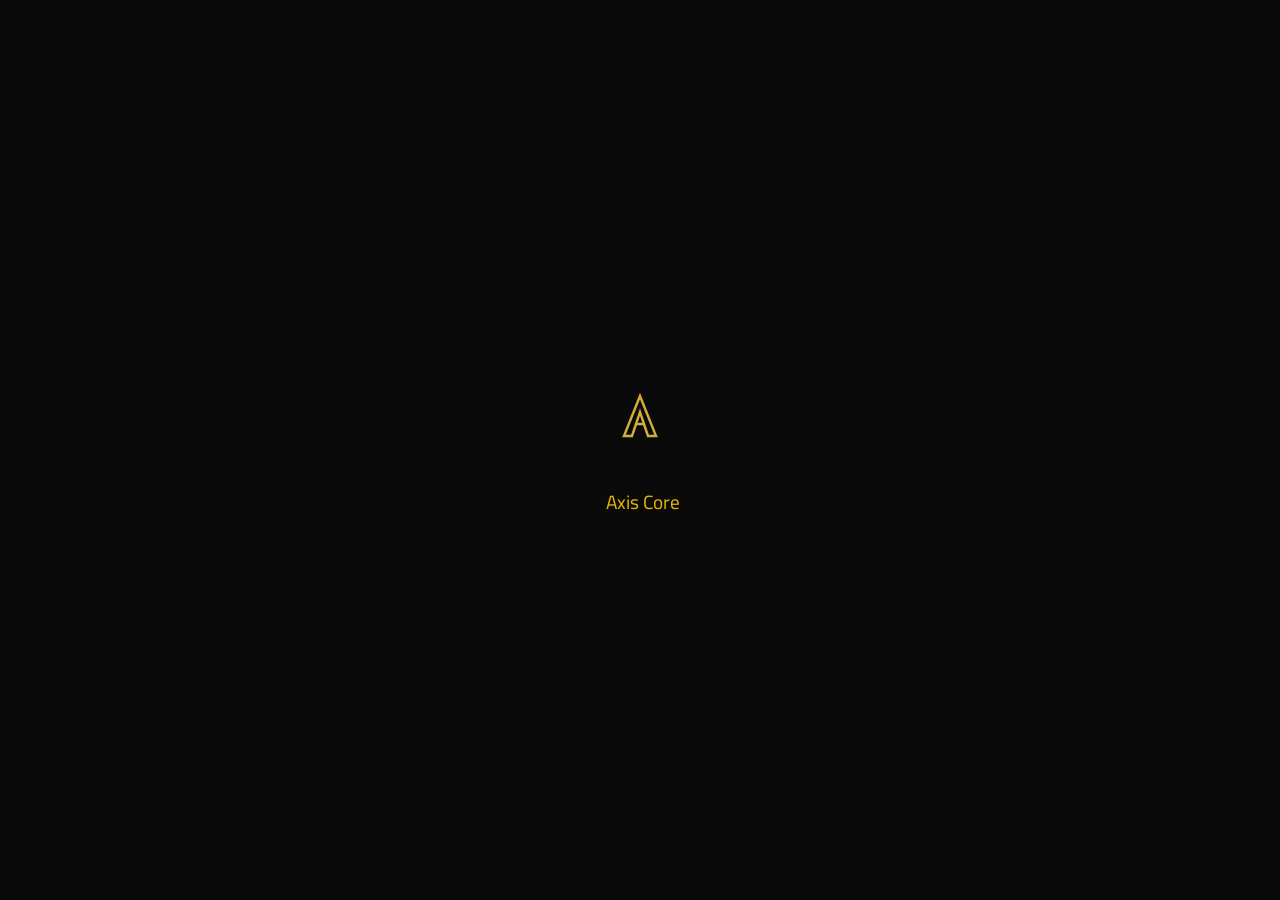
<file: about.html>
<!DOCTYPE html>
<html lang="ar" dir="rtl">
<head>
    <meta charset="UTF-8">
    <meta name="viewport" content="width=device-width, initial-scale=1.0">
    <title>Axis Core | من نحن</title>
    <meta name="description" content="تعرف على Axis Core، شركة هندسة برمجية في مصر تأسست على يد المهندس صلاح أشرف. نقدم حلولاً تقنية متكاملة برؤية مستقبلية.">
    <meta name="keywords" content="هندسة برمجية, من نحن, Axis Core, شركة برمجيات مصر, صلاح أشرف, رؤية ورسالة">
    <meta name="author" content="صلاح أشرف">
    <link href="https://fonts.googleapis.com/css2?family=Amiri:wght@700&family=Cairo:wght@400;700;900&display=swap" rel="stylesheet">
    <link rel="stylesheet" href="https://cdnjs.cloudflare.com/ajax/libs/font-awesome/6.0.0/css/all.min.css">
    <link rel="icon" type="image/png" href="favicon.png">
    <style>
        /* الوضع الليلي (الافتراضي) */
        :root {
            --gold: #e6b800;
            --gold-glow: #ffd966;
            --bg-body: #0a0a0a;
            --bg-card: #111111;
            --text-silver: #e0e0e0;
            --border-glow: rgba(230,184,0,0.3);
            --header-bg: rgba(5,5,5,0.95);
            --footer-bg: #050505;
            --card-bg: linear-gradient(145deg,#0f0f0f,#080808);
            --text-white: #fff;
            --bg-overlay: rgba(0,0,0,0.4);
            --shadow-color: rgba(0,0,0,0.3);
        }
        body.light-mode {
            --gold: #c49a0c;
            --bg-body: #EFE8DF;
            --bg-card: #FFF;
            --text-silver: #3D3D3D;
            --border-glow: rgba(196,154,12,0.4);
            --header-bg: rgba(255,255,255,0.96);
            --footer-bg: #E3DCD0;
            --card-bg: linear-gradient(145deg,#FFF,#FDF9F2);
            --text-white: #1C1C1C;
            --bg-overlay: rgba(255,255,255,0.5);
            --shadow-color: rgba(0,0,0,0.08);
        }
        *{margin:0;padding:0;box-sizing:border-box;scroll-behavior:smooth;}
        body{font-family:'Cairo',sans-serif;background:var(--bg-body);color:var(--text-white);transition:all .3s ease;}
        .container{max-width:1200px;margin:0 auto;padding:0 20px;}
        .gold-text{color:var(--gold);}
        header{background:var(--header-bg);backdrop-filter:blur(10px);padding:15px 0;position:sticky;top:0;z-index:1000;border-bottom:1px solid var(--border-glow);}
        nav{display:flex;justify-content:space-between;align-items:center;flex-wrap:wrap;}
        .logo{display:flex;align-items:center;gap:10px;font-size:1.5rem;font-weight:900;color:var(--text-white);}
        .logo-img{height:40px;}
        .nav-links{display:flex;gap:25px;list-style:none;}
        .nav-links a{color:var(--text-white);text-decoration:none;transition:.3s;font-weight:500;}
        .nav-links a:hover,.nav-links a.active-page{color:var(--gold);}
        .nav-buttons{display:flex;gap:10px;align-items:center;}
        .lang-toggle{background:transparent;border:1px solid var(--gold);border-radius:30px;padding:6px 15px;cursor:pointer;color:var(--gold);font-weight:bold;transition:.3s;}
        .lang-toggle:hover{background:var(--gold);color:#000;}
        .hamburger{display:none;font-size:1.5rem;cursor:pointer;color:var(--gold);background:none;border:none;}
        @media (max-width:768px){
            .hamburger{display:block;}
            .nav-links{display:none;flex-direction:column;width:100%;background:var(--bg-card);padding:20px;margin-top:15px;border-radius:12px;border:1px solid var(--border-glow);}
            .nav-links.show{display:flex;}
            .nav-buttons{margin-right:auto;}
        }
        .about-hero{text-align:center;padding:80px 0 40px;}
        .about-title{font-size:3rem;color:var(--gold);margin-bottom:20px;}
        .story-content{max-width:800px;margin:0 auto;text-align:center;font-size:1.1rem;line-height:1.8;color:var(--text-silver);}
        .section-padding{padding:60px 0;}
        .section-title{text-align:center;font-size:2rem;margin-bottom:40px;color:var(--gold);}
        .dark-bg{background:var(--bg-overlay);}
        .grid-layout{display:flex;gap:30px;flex-wrap:wrap;justify-content:center;}
        .standard-card{background:var(--bg-card);border-radius:16px;padding:25px;text-align:center;width:280px;transition:.3s;border:1px solid var(--border-glow);}
        .standard-card:hover{transform:translateY(-5px);border-color:var(--gold);}
        .standard-card i{font-size:2.5rem;color:var(--gold);margin-bottom:15px;}
        .standard-card h3{color:var(--gold);margin-bottom:10px;}
        .standard-card p{color:var(--text-silver);}
        
        /* كروت المميزات - تحسينات جمالية */
        .features-grid{display:flex;gap:30px;flex-wrap:wrap;justify-content:center;margin:40px 0;}
        .feature-card{background:linear-gradient(145deg,var(--bg-card),rgba(0,0,0,0.2));border-radius:20px;padding:30px 25px;text-align:center;width:260px;transition:all 0.4s cubic-bezier(0.2,0.9,0.4,1.1);border:1px solid var(--border-glow);position:relative;overflow:hidden;}
        .feature-card::before{content:'';position:absolute;top:0;left:0;right:0;height:3px;background:linear-gradient(90deg,transparent,var(--gold),transparent);transform:translateX(-100%);transition:transform 0.5s ease;}
        .feature-card:hover::before{transform:translateX(0);}
        .feature-card:hover{transform:translateY(-10px);border-color:var(--gold);box-shadow:0 20px 30px rgba(230,184,0,0.15);}
        .feature-card i{font-size:2.8rem;color:var(--gold);margin-bottom:20px;display:inline-block;transition:transform 0.3s ease;}
        .feature-card:hover i{transform:scale(1.1);}
        .feature-card h3{color:var(--gold);margin-bottom:15px;font-size:1.2rem;font-weight:700;}
        .feature-card p{color:var(--text-silver);font-size:0.9rem;line-height:1.6;}
        
        /* قسم التواصل الاجتماعي - تحسينات */
        .social-section{text-align:center;padding:50px 0;background:linear-gradient(180deg,transparent 0%,rgba(230,184,0,0.03) 100%);border-radius:30px;margin:20px 0;}
        .social-icons{display:flex;justify-content:center;gap:30px;flex-wrap:wrap;margin-top:30px;}
        .social-icon{display:inline-flex;align-items:center;justify-content:center;gap:12px;background:var(--bg-card);border:1px solid var(--border-glow);border-radius:60px;padding:12px 30px;text-decoration:none;color:var(--text-white);font-weight:bold;transition:all 0.3s ease;font-size:1.1rem;}
        .social-icon i{font-size:1.5rem;transition:transform 0.3s ease;}
        .social-icon:hover{transform:translateY(-5px) scale(1.02);border-color:var(--gold);color:var(--gold);}
        .social-icon:hover i{transform:scale(1.1);}
        .social-icon.whatsapp:hover{background:#25d366;color:#fff;border-color:#25d366;}
        .social-icon.facebook:hover{background:#1877f2;color:#fff;border-color:#1877f2;}
        .social-icon.instagram:hover{background:linear-gradient(45deg,#f09433,#d62976);color:#fff;border-color:#d62976;}
        
        /* تحسين الكروت الأساسية */
        .standard-card{position:relative;overflow:hidden;}
        .standard-card::after{content:'';position:absolute;bottom:0;left:0;right:0;height:2px;background:linear-gradient(90deg,transparent,var(--gold),transparent);transform:scaleX(0);transition:transform 0.3s ease;}
        .standard-card:hover::after{transform:scaleX(1);}
        
        .cta-section{text-align:center;padding:60px 0;}
        .cta-btn{display:inline-block;background:#25d366;color:#fff;padding:12px 30px;border-radius:50px;text-decoration:none;font-weight:bold;transition:.3s;}
        .cta-btn:hover{transform:scale(1.05);background:#20b859;}
        footer{background:var(--footer-bg);padding:30px;text-align:center;border-top:1px solid var(--border-glow);}
        footer p{color:var(--text-silver);}
        .floating-btn{position:fixed;bottom:20px;right:20px;background:#25d366;color:#fff;padding:12px 20px;border-radius:50px;text-decoration:none;display:flex;align-items:center;gap:10px;z-index:999;font-weight:bold;}
        #preloader{position:fixed;top:0;left:0;width:100%;height:100%;background:var(--bg-body);z-index:9999;display:flex;justify-content:center;align-items:center;}
        .loader-logo svg{width:80px;height:80px;}
        .loader-text{margin-top:15px;color:var(--gold);font-size:1.2rem;}
        .popup-overlay{position:fixed;top:0;left:0;width:100%;height:100%;background:rgba(0,0,0,.85);backdrop-filter:blur(5px);z-index:10000;display:none;justify-content:center;align-items:center;}
        .popup-content{background:var(--bg-card);border:1px solid var(--gold);border-radius:16px;padding:35px 40px;text-align:center;max-width:400px;width:90%;}
        .popup-content i{font-size:3rem;color:var(--gold);margin-bottom:20px;}
        .popup-content h3{color:var(--gold);margin-bottom:15px;font-size:1.5rem;}
        .popup-content p{color:var(--text-silver);margin-bottom:25px;}
        .popup-close{background:var(--gold);color:#000;border:none;padding:10px 25px;border-radius:30px;font-weight:bold;cursor:pointer;}
        .scroll-to-top{position:fixed;bottom:80px;left:20px;background-color:var(--gold);color:#000;border:none;border-radius:50%;width:45px;height:45px;cursor:pointer;z-index:999;display:none;}
    </style>
</head>
<body>

<div id="preloader"><div class="loader-logo"><svg viewBox="0 0 100 100" fill="none"><path d="M30 70 L50 20 L70 70 L60 70 L50 40 L40 70 L30 70Z" stroke="#d4af37" stroke-width="3" fill="none"/><path d="M45 55 L55 55" stroke="#d4af37" stroke-width="3" stroke-linecap="round"/></svg><p class="loader-text gold-text">Axis Core</p></div></div>

<div class="site-content" style="display:none;">
    <header><nav class="container"><div class="logo"><img src="logo.png" alt="Axis Core Logo" class="logo-img"><span class="gold-text">Axis</span> Core</div><div class="nav-buttons"><button class="lang-toggle" onclick="showLangPopup()">AR/EN</button><button class="hamburger" id="hamburgerBtn"><i class="fas fa-bars"></i></button></div><ul class="nav-links" id="navLinks"><li><a href="index.html">الرئيسية</a></li><li><a href="about.html" class="active-page">من نحن</a></li><li><a href="index.html#solutions">الحلول</a></li><li><a href="#" onclick="showWorksPopup()">أعمالنا</a></li><li><a href="blog.html">مدونة</a></li><li><a href="academy.html">Academy</a></li></ul></nav></header>

    <section class="about-hero"><div class="container"><h1 class="about-title">من نحن</h1><p class="about-subtitle">شركة <span class="gold-text">Axis Core</span>.. حيث الهندسة البرمجية تلتقي برؤية مستقبلية</p><p class="about-description">تأسست على يد المهندس <strong>صلاح أشرف</strong> لنعيد تعريف معنى الجودة في عالم البرمجيات.</p></div></section>

    <section class="section-padding"><div class="container"><h2 class="section-title">قصتنا</h2><div class="story-content"><p>انطلقت Axis Core من قلب القاهرة بحلم بسيط: نقدم برمجيات لا تحتاج إلى إعادة كتابة.<br>قررنا نجمع أفضل المبرمجين والمهندسين تحت مظلة واحدة، نؤمن بأن <strong class="gold-text">الكود النظيف</strong> هو أساس أي نظام متين، وأن <strong class="gold-text">الأمن</strong> ليس إضافة بل جوهر التصميم.</p></div></div></section>

    <section class="section-padding dark-bg"><div class="container"><h2 class="section-title">رؤيتنا ورسالتنا وقيمنا</h2><div class="grid-layout"><div class="standard-card"><i class="fas fa-eye gold-text"></i><h3>رؤيتنا</h3><p>قيادة التحول الرقمي في الشرق الأوسط عبر ابتكار أنظمة برمجية تتجاوز التوقعات، ووضع معايير جديدة للجودة.</p></div><div class="standard-card"><i class="fas fa-bullhorn gold-text"></i><h3>رسالتنا</h3><p>نقدم حلولًا برمجية متكاملة تجمع بين الإبداع والدقة، لنساعد عملاءنا على تحقيق أهدافهم بأعلى معايير الجودة.</p></div><div class="standard-card"><i class="fas fa-gem gold-text"></i><h3>قيمنا</h3><p>الالتزام، الإتقان، الشفافية، الابتكار. هذه المبادئ هي التي نبني عليها كل علاقة وكل سطر كود.</p></div></div></div></section>

    <!-- قسم مميزات التعامل مع الشركة -->
    <section class="section-padding"><div class="container"><h2 class="section-title">مميزات التعامل مع <span class="gold-text">Axis Core</span></h2><div class="features-grid"><div class="feature-card"><i class="fas fa-code"></i><h3>كود نظيف ومتين</h3><p>نكتب كوداً يسهل صيانته وتطويره، مع الالتزام بأفضل الممارسات العالمية.</p></div><div class="feature-card"><i class="fas fa-shield-alt"></i><h3>أمان عالي</h3><p>نضع الأمن في قلب التصميم، ونحمي تطبيقاتك من أحدث الثغرات.</p></div><div class="feature-card"><i class="fas fa-rocket"></i><h3>أداء فائق</h3><p>نستخدم أحدث التقنيات لضمان سرعة تحميل فائقة وأداء ممتاز.</p></div><div class="feature-card"><i class="fas fa-headset"></i><h3>دعم فني حسب مواعيد SalaH B.U.G</h3><p>فريق دعم متخصص لحل المشكلات في اي وقت.</p></div></div></div></section>

    <!-- قسم التواصل الاجتماعي -->
    <section class="social-section"><div class="container"><h2 class="section-title">تابعنا على وسائل التواصل</h2><div class="social-icons"><a href="https://www.facebook.com/share/17yVVYhJEc/" target="_blank" class="social-icon facebook"><i class="fab fa-facebook-f"></i> فيسبوك</a><a href="https://www.instagram.com/axi.score" target="_blank" class="social-icon instagram"><i class="fab fa-instagram"></i> انستجرام</a><a href="https://wa.me/201554561706" target="_blank" class="social-icon whatsapp"><i class="fab fa-whatsapp"></i> واتساب</a></div></div></section>

    <section class="cta-section"><div class="container"><h2 class="section-title">جاهز تنطلق مع Axis Core؟</h2><a href="https://wa.me/201554561706?text=أهلاً%20Axis%20Core%20أريد%20طلب%20استشارة%20تقنية%20بخصوص%20مشروعي" class="cta-btn" target="_blank"><i class="fab fa-whatsapp"></i> تواصل عبر واتساب</a></div></section>

    <footer><div class="container"><img src="logo.png" alt="Axis Core Logo" style="height:40px;margin-bottom:10px;"><p>&copy; 2026 جميع الحقوق محفوظة لشركة Axis Core</p></div></footer>
</div>

<div id="worksPopupOverlay" class="popup-overlay"><div class="popup-content"><i class="fas fa-briefcase"></i><h3>أعمالنا قريبًا</h3><p>نستعد لعرض مشاريعنا المميزة. قريبًا جدًا ستجدون أعمالنا هنا. تابعونا!</p><button class="popup-close" onclick="closeWorksPopup()">حسنًا</button></div></div>
<div id="langPopupOverlay" class="popup-overlay"><div class="popup-content"><i class="fas fa-language"></i><h3>🚧 قيد التطوير</h3><p>سيتم إضافة الترجمة إلى الإنجليزية قريبًا. شكرًا لصبرك!</p><button class="popup-close" onclick="closeLangPopup()">حسنًا</button></div></div>
<div id="academyPopupOverlay" class="popup-overlay"><div class="popup-content"><i class="fas fa-graduation-cap"></i><h3>Axis Core Academy</h3><p>🚧 قيد التجهيز – سننطلق قريبًا لنقدم محتوى تدريبي متكامل في مجالات البرمجيات والهندسة التقنية. تابعونا!</p><button class="popup-close" onclick="closeAcademyPopup()">حسنًا</button></div></div>

<button id="scrollToTopBtn" class="scroll-to-top"><i class="fas fa-arrow-up"></i></button>
<a href="https://wa.me/201554561706" class="floating-btn" target="_blank"><i class="fab fa-whatsapp"></i><span>طلب استشارة تقنية</span></a>

<script>
    // تم إزالة كود الـ Dark/Light Mode بالكامل
    const preloader=document.getElementById('preloader');
    const siteContent=document.querySelector('.site-content');
    const hasSeenPreloader=sessionStorage.getItem('preloaderShown');
    if(preloader&&siteContent){
        if(!hasSeenPreloader){
            sessionStorage.setItem('preloaderShown','true');
            setTimeout(()=>{preloader.style.opacity='0';setTimeout(()=>{preloader.style.display='none';siteContent.style.display='block';},500);},1500);
        }else{preloader.style.display='none';siteContent.style.display='block';}
    }

    const hamburger=document.getElementById('hamburgerBtn');
    const navLinks=document.getElementById('navLinks');
    if(hamburger){hamburger.addEventListener('click',()=>navLinks.classList.toggle('show'));}

    function showWorksPopup(){document.getElementById('worksPopupOverlay').style.display='flex';}
    function closeWorksPopup(){document.getElementById('worksPopupOverlay').style.display='none';}
    function showLangPopup(){document.getElementById('langPopupOverlay').style.display='flex';}
    function closeLangPopup(){document.getElementById('langPopupOverlay').style.display='none';}
    function showAcademyPopup(){document.getElementById('academyPopupOverlay').style.display='flex';}
    function closeAcademyPopup(){document.getElementById('academyPopupOverlay').style.display='none';}

    document.getElementById('worksPopupOverlay').addEventListener('click',function(e){if(e.target===this)closeWorksPopup();});
    document.getElementById('langPopupOverlay').addEventListener('click',function(e){if(e.target===this)closeLangPopup();});
    document.getElementById('academyPopupOverlay').addEventListener('click',function(e){if(e.target===this)closeAcademyPopup();});

    const scrollBtn=document.getElementById('scrollToTopBtn');
    window.addEventListener('scroll',()=>{scrollBtn.style.display=window.scrollY>300?'block':'none';});
    scrollBtn.addEventListener('click',()=>{window.scrollTo({top:0,behavior:'smooth'});});
</script>
</body>
</html>
</file>
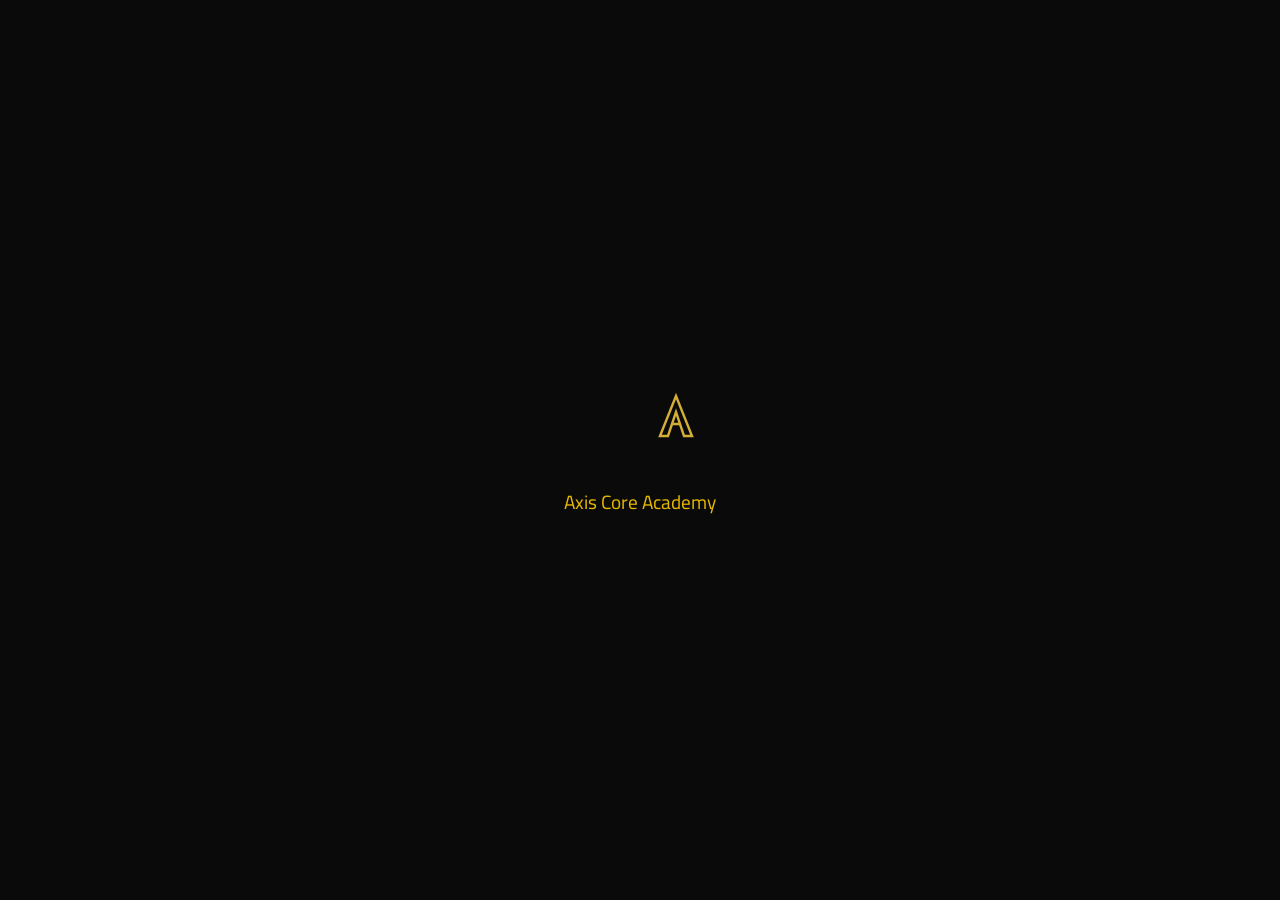
<file: academy.html>
<!DOCTYPE html>
<html lang="ar" dir="rtl">
<head>
    <meta charset="UTF-8">
    <meta name="viewport" content="width=device-width, initial-scale=1.0">
    <title>Axis Core Academy | قيد التجهيز</title>
    <meta name="description" content="Axis Core Academy – منصة تعليمية متخصصة في هندسة البرمجيات والتقنيات الحديثة">
    <meta name="keywords" content="أكاديمية, تعليم برمجيات, Axis Core, تطوير ويب, دورات تقنية">
    <meta name="author" content="صلاح أشرف">
    <link href="https://fonts.googleapis.com/css2?family=Amiri:wght@700&family=Cairo:wght@400;700;900&display=swap" rel="stylesheet">
    <link rel="stylesheet" href="https://cdnjs.cloudflare.com/ajax/libs/font-awesome/6.0.0/css/all.min.css">
    <link rel="icon" type="image/png" href="favicon.png">
    <style>
        /* الوضع الليلي (الافتراضي) */
        :root {
            --gold: #e6b800;
            --gold-glow: #ffd966;
            --bg-body: #0a0a0a;
            --bg-card: #111111;
            --text-silver: #e0e0e0;
            --border-glow: rgba(230,184,0,0.3);
            --header-bg: rgba(5,5,5,0.95);
            --footer-bg: #050505;
            --card-bg: linear-gradient(145deg,#0f0f0f,#080808);
            --text-white: #fff;
            --bg-overlay: rgba(0,0,0,0.4);
            --shadow-color: rgba(0,0,0,0.3);
        }
        body.light-mode {
            --gold: #c49a0c;
            --bg-body: #EFE8DF;
            --bg-card: #FFF;
            --text-silver: #3D3D3D;
            --border-glow: rgba(196,154,12,0.4);
            --header-bg: rgba(255,255,255,0.96);
            --footer-bg: #E3DCD0;
            --card-bg: linear-gradient(145deg,#FFF,#FDF9F2);
            --text-white: #1C1C1C;
            --bg-overlay: rgba(255,255,255,0.5);
            --shadow-color: rgba(0,0,0,0.08);
        }
        *{margin:0;padding:0;box-sizing:border-box;scroll-behavior:smooth;}
        body{font-family:'Cairo',sans-serif;background:var(--bg-body);color:var(--text-white);transition:all .3s ease;}
        .container{max-width:1200px;margin:0 auto;padding:0 20px;}
        .gold-text{color:var(--gold);}
        
        /* الهيدر */
        header{background:var(--header-bg);backdrop-filter:blur(10px);padding:15px 0;position:sticky;top:0;z-index:1000;border-bottom:1px solid var(--border-glow);}
        nav{display:flex;justify-content:space-between;align-items:center;flex-wrap:wrap;}
        .logo{display:flex;align-items:center;gap:10px;font-size:1.5rem;font-weight:900;color:var(--text-white);}
        .logo-img{height:40px;}
        .nav-links{display:flex;gap:25px;list-style:none;}
        .nav-links a{color:var(--text-white);text-decoration:none;transition:.3s;font-weight:500;}
        .nav-links a:hover,.nav-links a.active-page{color:var(--gold);}
        .nav-buttons{display:flex;gap:10px;align-items:center;}
        .lang-toggle{background:transparent;border:1px solid var(--gold);border-radius:30px;padding:6px 15px;cursor:pointer;color:var(--gold);font-weight:bold;transition:.3s;}
        .lang-toggle:hover{background:var(--gold);color:#000;}
        .hamburger{display:none;font-size:1.5rem;cursor:pointer;color:var(--gold);background:none;border:none;}
        @media (max-width:768px){
            .hamburger{display:block;}
            .nav-links{display:none;flex-direction:column;width:100%;background:var(--bg-card);padding:20px;margin-top:15px;border-radius:12px;border:1px solid var(--border-glow);}
            .nav-links.show{display:flex;}
            .nav-buttons{margin-right:auto;}
        }
        
        /* قسم الأكاديمية */
        .academy-hero{text-align:center;padding:100px 0;background:linear-gradient(135deg,var(--bg-body) 0%,rgba(230,184,0,0.05) 100%);}
        .academy-title{font-size:3rem;color:var(--gold);margin-bottom:20px;}
        .academy-subtitle{font-size:1.2rem;color:var(--text-silver);max-width:700px;margin:0 auto 30px;}
        
        /* كروت المميزات */
        .features-grid{display:flex;gap:30px;flex-wrap:wrap;justify-content:center;margin:60px 0;}
        .feature-card{background:var(--bg-card);border-radius:20px;padding:30px 25px;text-align:center;width:260px;transition:.3s;border:1px solid var(--border-glow);}
        .feature-card:hover{transform:translateY(-8px);border-color:var(--gold);}
        .feature-card i{font-size:2.5rem;color:var(--gold);margin-bottom:20px;}
        .feature-card h3{color:var(--gold);margin-bottom:15px;font-size:1.2rem;}
        .feature-card p{color:var(--text-silver);font-size:0.9rem;line-height:1.6;}
        
        /* كروت المسارات (قريباً) */
        .paths-grid{display:flex;gap:30px;flex-wrap:wrap;justify-content:center;margin:40px 0;}
        .path-card{background:var(--bg-card);border-radius:20px;padding:25px;text-align:center;width:200px;transition:.3s;border:1px solid var(--border-glow);opacity:0.7;}
        .path-card:hover{transform:translateY(-5px);border-color:var(--gold);opacity:1;}
        .path-card i{font-size:2rem;color:var(--gold);margin-bottom:15px;}
        .path-card h4{color:var(--text-silver);margin-bottom:10px;font-size:1rem;}
        .path-card .soon-tag{display:inline-block;background:rgba(230,184,0,0.2);color:var(--gold);padding:4px 12px;border-radius:20px;font-size:0.7rem;margin-top:10px;}
        
        /* قسم واتساب */
        .whatsapp-section{text-align:center;padding:50px 0;background:var(--bg-overlay);border-radius:30px;margin:40px 0;}
        .whatsapp-btn{display:inline-flex;align-items:center;gap:12px;background:#25d366;color:#fff;padding:14px 35px;border-radius:60px;text-decoration:none;font-weight:bold;font-size:1.1rem;transition:.3s;}
        .whatsapp-btn:hover{transform:scale(1.05);}
        
        /* الفوتر */
        footer{background:var(--footer-bg);padding:30px;text-align:center;border-top:1px solid var(--border-glow);margin-top:60px;}
        footer p{color:var(--text-silver);}
        .back-home{display:inline-block;margin-top:30px;padding:10px 25px;background:transparent;border:1px solid var(--gold);border-radius:30px;color:var(--gold);text-decoration:none;transition:.3s;}
        .back-home:hover{background:var(--gold);color:#000;}
        
        #preloader{position:fixed;top:0;left:0;width:100%;height:100%;background:var(--bg-body);z-index:9999;display:flex;justify-content:center;align-items:center;}
        .loader-logo svg{width:80px;height:80px;}
        .loader-text{margin-top:15px;color:var(--gold);font-size:1.2rem;}
        .site-content{display:none;}
    </style>
</head>
<body>

<div id="preloader">
    <div class="loader-logo">
        <svg viewBox="0 0 100 100" fill="none">
            <path d="M30 70 L50 20 L70 70 L60 70 L50 40 L40 70 L30 70Z" stroke="#d4af37" stroke-width="3" fill="none"/>
            <path d="M45 55 L55 55" stroke="#d4af37" stroke-width="3" stroke-linecap="round"/>
        </svg>
        <p class="loader-text gold-text">Axis Core Academy</p>
    </div>
</div>

<div class="site-content">
    <header>
        <nav class="container">
            <div class="logo"><img src="logo.png" alt="Axis Core Logo" class="logo-img"><span class="gold-text">Axis</span> Core Academy</div>
            <div class="nav-buttons">
                <button class="lang-toggle" onclick="showLangPopup()">AR/EN</button>
                <button class="hamburger" id="hamburgerBtn"><i class="fas fa-bars"></i></button>
            </div>
            <ul class="nav-links" id="navLinks">
                <li><a href="index.html">الرئيسية</a></li>
                <li><a href="about.html">من نحن</a></li>
                <li><a href="blog.html">مدونة</a></li>
                <li><a href="academy.html" class="active-page">Academy</a></li>
            </ul>
        </nav>
    </header>

    <section class="academy-hero">
        <div class="container">
            <h1 class="academy-title">Axis Core Academy</h1>
            <p class="academy-subtitle">منصة تعليمية تهدف لنشر المعرفة التقنية وتأهيل المبرمجين الجدد</p>
        </div>
    </section>

    <!-- مميزات الأكاديمية -->
    <section class="section-padding">
        <div class="container">
            <h2 class="section-title">مميزات الأكاديمية</h2>
            <div class="features-grid">
                <div class="feature-card">
                    <i class="fas fa-road"></i>
                    <h3>مسارات تعليمية متكاملة</h3>
                    <p>نقدم مسارات منظمة تغطيك من الصفر حتى الاحتراف</p>
                </div>
                <div class="feature-card">
                    <i class="fas fa-laptop-code"></i>
                    <h3>مشاريع عملية حقيقية</h3>
                    <p>تطبيق عملي على مشاريع حقيقية تحاكي سوق العمل</p>
                </div>
                <div class="feature-card">
                    <i class="fas fa-certificate"></i>
                    <h3>شهادات معتمدة</h3>
                    <p>شهادات رسمية من Axis Core بعد إتمام المسار</p>
                </div>
                <div class="feature-card">
                    <i class="fas fa-microchip"></i>
                    <h3>تدريب على أحدث التقنيات</h3>
                    <p>مواكبة لأحدث التقنيات في عالم البرمجيات</p>
                </div>
            </div>
        </div>
    </section>

    <!-- المسارات (قريباً) -->
    <section class="section-padding dark-bg">
        <div class="container">
            <h2 class="section-title">المسارات التعليمية</h2>
            <div class="paths-grid">
                <div class="path-card"><i class="fab fa-html5"></i><h4>Front-end Development</h4><span class="soon-tag">قريباً</span></div>
                <div class="path-card"><i class="fas fa-server"></i><h4>Back-end Development</h4><span class="soon-tag">قريباً</span></div>
                <div class="path-card"><i class="fas fa-palette"></i><h4>UI/UX Design</h4><span class="soon-tag">قريباً</span></div>
                <div class="path-card"><i class="fas fa-shield-alt"></i><h4>Cybersecurity</h4><span class="soon-tag">قريباً</span></div>
                <div class="path-card"><i class="fas fa-cloud"></i><h4>Cloud Computing</h4><span class="soon-tag">قريباً</span></div>
            </div>
        </div>
    </section>

    <!-- قسم واتساب -->
    <div class="container">
        <div class="whatsapp-section">
            <p style="margin-bottom: 20px; color: var(--text-silver);">هل لديك استفسار عن الأكاديمية؟</p>
            <a href="https://wa.me/201554561706" target="_blank" class="whatsapp-btn">
                <i class="fab fa-whatsapp"></i> تواصل معنا للاستفسار
            </a>
        </div>
    </div>

    <div class="container" style="text-align: center;">
        <a href="index.html" class="back-home">← العودة إلى الرئيسية</a>
    </div>

    <footer>
        <div class="container">
            <p>© 2026 Axis Core Academy – قيد التجهيز، سنعلن عن موعد الإطلاق قريباً</p>
        </div>
    </footer>
</div>

<div id="langPopupOverlay" class="popup-overlay"><div class="popup-content"><i class="fas fa-language"></i><h3>قيد التطوير</h3><p>سيتم إضافة الترجمة إلى الإنجليزية قريباً. شكراً لصبرك!</p><button class="popup-close" onclick="closeLangPopup()">حسناً</button></div></div>

<button id="scrollToTopBtn" class="scroll-to-top"><i class="fas fa-arrow-up"></i></button>
<a href="https://wa.me/201554561706" class="floating-btn" target="_blank"><i class="fab fa-whatsapp"></i><span>طلب استشارة تقنية</span></a>

<script>
    const preloader=document.getElementById('preloader');
    const siteContent=document.querySelector('.site-content');
    const hasSeenPreloader=sessionStorage.getItem('preloaderShown');
    if(preloader&&siteContent){
        if(!hasSeenPreloader){
            sessionStorage.setItem('preloaderShown','true');
            setTimeout(()=>{preloader.style.opacity='0';setTimeout(()=>{preloader.style.display='none';siteContent.style.display='block';},500);},1500);
        }else{preloader.style.display='none';siteContent.style.display='block';}
    }

    const hamburger=document.getElementById('hamburgerBtn');
    const navLinks=document.getElementById('navLinks');
    if(hamburger){hamburger.addEventListener('click',()=>navLinks.classList.toggle('show'));}

    function showLangPopup(){document.getElementById('langPopupOverlay').style.display='flex';}
    function closeLangPopup(){document.getElementById('langPopupOverlay').style.display='none';}
    document.getElementById('langPopupOverlay').addEventListener('click',function(e){if(e.target===this)closeLangPopup();});

    const scrollBtn=document.getElementById('scrollToTopBtn');
    window.addEventListener('scroll',()=>{scrollBtn.style.display=window.scrollY>300?'block':'none';});
    scrollBtn.addEventListener('click',()=>{window.scrollTo({top:0,behavior:'smooth'});});
</script>

<style>
    .section-padding{padding:60px 0;}
    .section-title{text-align:center;font-size:2rem;margin-bottom:40px;color:var(--gold);}
    .section-title::after{content:'';position:absolute;bottom:-15px;left:50%;transform:translateX(-50%);width:80px;height:3px;background:linear-gradient(90deg,transparent,var(--gold),transparent);}
    .section-title{position:relative;}
    .dark-bg{background:var(--bg-overlay);}
    .popup-overlay{position:fixed;top:0;left:0;width:100%;height:100%;background:rgba(0,0,0,.85);backdrop-filter:blur(5px);z-index:10000;display:none;justify-content:center;align-items:center;}
    .popup-content{background:var(--bg-card);border:1px solid var(--gold);border-radius:16px;padding:35px 40px;text-align:center;max-width:400px;width:90%;}
    .popup-content i{font-size:3rem;color:var(--gold);margin-bottom:20px;}
    .popup-content h3{color:var(--gold);margin-bottom:15px;font-size:1.5rem;}
    .popup-content p{color:var(--text-silver);margin-bottom:25px;}
    .popup-close{background:var(--gold);color:#000;border:none;padding:10px 25px;border-radius:30px;font-weight:bold;cursor:pointer;}
    .scroll-to-top{position:fixed;bottom:80px;left:20px;background-color:var(--gold);color:#000;border:none;border-radius:50%;width:45px;height:45px;cursor:pointer;z-index:999;display:none;}
    .floating-btn{position:fixed;bottom:20px;right:20px;background:#25d366;color:#fff;padding:12px 20px;border-radius:50px;text-decoration:none;display:flex;align-items:center;gap:10px;z-index:999;font-weight:bold;}
    .logo-img{height:40px;}
</style>
</body>
</html>
</file>
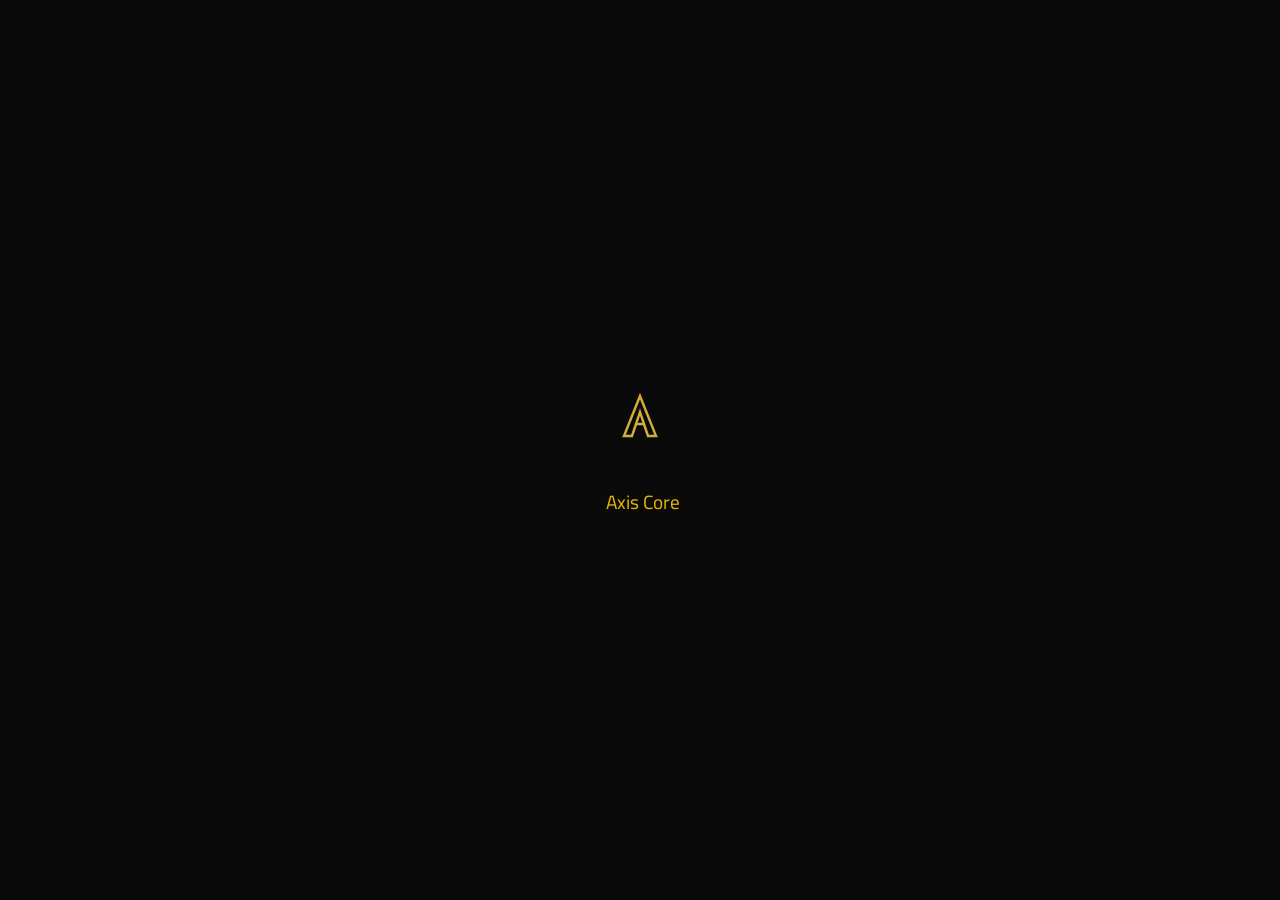
<file: blog.html>
<!DOCTYPE html>
<html lang="ar" dir="rtl">
<head>
    <meta charset="UTF-8">
    <meta name="viewport" content="width=device-width, initial-scale=1.0">
    <title>Axis Core | مدونة تقنية</title>
    <meta name="description" content="مدونة Axis Core التقنية – مقالات حول هندسة البرمجيات، تطوير الويب، الأمن السيبراني، وأفضل الممارسات البرمجية.">
    <meta name="keywords" content="مدونة تقنية, هندسة برمجية, تطوير ويب, أمن سيبراني, Axis Core">
    <meta name="author" content="صلاح أشرف">
    <link href="https://fonts.googleapis.com/css2?family=Amiri:wght@700&family=Cairo:wght@400;700;900&display=swap" rel="stylesheet">
    <link rel="stylesheet" href="https://cdnjs.cloudflare.com/ajax/libs/font-awesome/6.0.0/css/all.min.css">
    <link rel="icon" type="image/png" href="favicon.png">
    <style>
        :root{--gold:#e6b800;--gold-glow:#ffd966;--bg-body:#0a0a0a;--bg-card:#111;--text-silver:#e0e0e0;--border-glow:rgba(230,184,0,0.3);--header-bg:rgba(5,5,5,0.95);--footer-bg:#050505;--card-bg:linear-gradient(145deg,#0f0f0f,#080808);--text-white:#fff;--bg-overlay:rgba(0,0,0,0.4);--shadow-color:rgba(0,0,0,0.3);}
        *{margin:0;padding:0;box-sizing:border-box;scroll-behavior:smooth;}
        body{font-family:'Cairo',sans-serif;background:var(--bg-body);color:var(--text-white);}
        .container{max-width:1200px;margin:0 auto;padding:0 20px;}
        .gold-text{color:var(--gold);}
        header{background:var(--header-bg);backdrop-filter:blur(10px);padding:15px 0;position:sticky;top:0;z-index:1000;border-bottom:1px solid var(--border-glow);}
        nav{display:flex;justify-content:space-between;align-items:center;flex-wrap:wrap;}
        .logo{display:flex;align-items:center;gap:10px;font-size:1.5rem;font-weight:900;color:var(--text-white);}
        .logo-img{height:40px;}
        .nav-links{display:flex;gap:25px;list-style:none;}
        .nav-links a{color:var(--text-white);text-decoration:none;transition:.3s;font-weight:500;}
        .nav-links a:hover,.nav-links a.active-page{color:var(--gold);}
        .nav-buttons{display:flex;gap:10px;align-items:center;}
        .lang-toggle{background:transparent;border:1px solid var(--gold);border-radius:30px;padding:6px 15px;cursor:pointer;color:var(--gold);font-weight:bold;transition:.3s;}
        .lang-toggle:hover{background:var(--gold);color:#000;}
        .hamburger{display:none;font-size:1.5rem;cursor:pointer;color:var(--gold);background:none;border:none;}
        @media (max-width:768px){
            .hamburger{display:block;}
            .nav-links{display:none;flex-direction:column;width:100%;background:var(--bg-card);padding:20px;margin-top:15px;border-radius:12px;border:1px solid var(--border-glow);}
            .nav-links.show{display:flex;}
            .nav-buttons{margin-right:auto;}
        }
        .blog-hero{text-align:center;padding:80px 0 40px;}
        .blog-title{font-size:3rem;color:var(--gold);margin-bottom:20px;}
        .blog-subtitle{font-size:1.2rem;color:var(--text-silver);max-width:700px;margin:0 auto;}
        .section-padding{padding:60px 0;}
        .blog-grid{display:grid;grid-template-columns:repeat(auto-fit,minmax(320px,1fr));gap:40px;margin-top:40px;}
        .blog-card{background:var(--card-bg);border-radius:20px;overflow:hidden;border:1px solid var(--border-glow);transition:.3s;position:relative;}
        .blog-card:hover{transform:translateY(-8px);border-color:var(--gold);}
        
        /* علامة الحالة على الكارت */
        .card-badge {
            position: absolute;
            top: 15px;
            left: 15px;
            padding: 5px 12px;
            border-radius: 30px;
            font-size: 0.7rem;
            font-weight: bold;
            z-index: 10;
        }
        .badge-complete {
            background: #22c55e;
            color: white;
        }
        .badge-pending {
            background: #e6b800;
            color: #1a1a1a;
        }
        
        .blog-card-image{height:200px;background:linear-gradient(135deg,#1a2a3a,#0f1a24);display:flex;align-items:center;justify-content:center;font-size:3rem;color:var(--gold);}
        .blog-card-content{padding:25px;}
        .blog-card-title{font-size:1.3rem;margin-bottom:10px;color:var(--gold);}
        .blog-card-meta{font-size:.8rem;color:var(--text-silver);margin-bottom:15px;display:block;}
        .blog-card-excerpt{color:var(--text-silver);line-height:1.7;margin-bottom:20px;}
        .blog-read-more{color:var(--gold);text-decoration:none;font-weight:bold;display:inline-flex;align-items:center;gap:8px;cursor:pointer;}
        .blog-read-more:hover{gap:12px;}
        
        /* تنسيق المقال الكامل */
        .full-article {
            max-width: 900px;
            margin: 0 auto 60px;
            background: var(--bg-card);
            border-radius: 24px;
            border: 1px solid var(--border-glow);
            overflow: hidden;
            padding: 40px;
            display: none;
        }
        .full-article.active {
            display: block;
        }
        .article-header {
            text-align: center;
            margin-bottom: 30px;
        }
        .article-title {
            font-size: 2.2rem;
            color: var(--gold);
            margin-bottom: 15px;
            line-height: 1.4;
        }
        .article-meta {
            display: flex;
            justify-content: center;
            gap: 20px;
            flex-wrap: wrap;
            color: var(--text-silver);
            font-size: 0.85rem;
        }
        .article-meta span {
            display: inline-flex;
            align-items: center;
            gap: 6px;
        }
        .article-image {
            width: 100%;
            height: 250px;
            background: linear-gradient(135deg, #1a2a3a, #0f1a24);
            display: flex;
            align-items: center;
            justify-content: center;
            font-size: 5rem;
            color: var(--gold);
            border-radius: 16px;
            margin-bottom: 30px;
        }
        .article-content {
            line-height: 1.9;
            color: var(--text-silver);
        }
        .article-content h2 {
            color: var(--gold);
            font-size: 1.6rem;
            margin: 30px 0 15px;
        }
        .article-content h3 {
            color: var(--gold);
            font-size: 1.3rem;
            margin: 25px 0 10px;
        }
        .article-content p {
            margin-bottom: 20px;
        }
        .article-content ul, .article-content ol {
            margin: 15px 0 20px 30px;
        }
        .article-content li {
            margin-bottom: 8px;
        }
        .whatsapp-contact {
            text-align: center;
            margin-top: 50px;
            padding: 30px;
            background: rgba(37, 211, 102, 0.1);
            border-radius: 20px;
            border: 1px solid #25d366;
        }
        .whatsapp-contact p {
            margin-bottom: 15px;
            font-size: 1.1rem;
            color: var(--text-silver);
        }
        .whatsapp-btn {
            display: inline-flex;
            align-items: center;
            gap: 12px;
            background: #25d366;
            color: white;
            padding: 14px 35px;
            border-radius: 60px;
            text-decoration: none;
            font-weight: bold;
            font-size: 1.2rem;
            transition: 0.3s;
            box-shadow: 0 4px 15px rgba(37,211,102,0.3);
        }
        .whatsapp-btn:hover {
            transform: scale(1.05);
            box-shadow: 0 6px 20px rgba(37,211,102,0.5);
        }
        .whatsapp-btn i {
            font-size: 1.5rem;
        }
        .back-to-blog {
            display: inline-flex;
            align-items: center;
            gap: 10px;
            background: transparent;
            border: 1px solid var(--gold);
            color: var(--gold);
            padding: 12px 25px;
            border-radius: 40px;
            text-decoration: none;
            font-weight: bold;
            margin-top: 30px;
            transition: 0.3s;
            cursor: pointer;
        }
        .back-to-blog:hover {
            background: var(--gold);
            color: #000;
        }
        .blog-section {
            display: block;
        }
        .blog-section.hide {
            display: none;
        }
        
        footer{background:var(--footer-bg);padding:30px;text-align:center;border-top:1px solid var(--border-glow);margin-top:60px;}
        footer p{color:var(--text-silver);}
        .floating-btn{position:fixed;bottom:20px;right:20px;background:#25d366;color:#fff;padding:12px 20px;border-radius:50px;text-decoration:none;display:flex;align-items:center;gap:10px;z-index:999;font-weight:bold;}
        #preloader{position:fixed;top:0;left:0;width:100%;height:100%;background:var(--bg-body);z-index:9999;display:flex;justify-content:center;align-items:center;}
        .loader-logo svg{width:80px;height:80px;}
        .loader-text{margin-top:15px;color:var(--gold);font-size:1.2rem;}
        .popup-overlay{position:fixed;top:0;left:0;width:100%;height:100%;background:rgba(0,0,0,.85);backdrop-filter:blur(5px);z-index:10000;display:none;justify-content:center;align-items:center;}
        .popup-content{background:var(--bg-card);border:1px solid var(--gold);border-radius:16px;padding:35px 40px;text-align:center;max-width:400px;width:90%;}
        .popup-content i{font-size:3rem;color:var(--gold);margin-bottom:20px;}
        .popup-content h3{color:var(--gold);margin-bottom:15px;font-size:1.5rem;}
        .popup-content p{color:var(--text-silver);margin-bottom:25px;}
        .popup-close{background:var(--gold);color:#000;border:none;padding:10px 25px;border-radius:30px;font-weight:bold;cursor:pointer;}
        .scroll-to-top{position:fixed;bottom:80px;left:20px;background-color:var(--gold);color:#000;border:none;border-radius:50%;width:45px;height:45px;cursor:pointer;z-index:999;display:none;}
    </style>
</head>
<body>

<div id="preloader"><div class="loader-logo"><svg viewBox="0 0 100 100" fill="none"><path d="M30 70 L50 20 L70 70 L60 70 L50 40 L40 70 L30 70Z" stroke="#d4af37" stroke-width="3" fill="none"/><path d="M45 55 L55 55" stroke="#d4af37" stroke-width="3" stroke-linecap="round"/></svg><p class="loader-text gold-text">Axis Core</p></div></div>

<div class="site-content" style="display:none;">
    <header><nav class="container"><div class="logo"><img src="logo.png" alt="Axis Core Logo" class="logo-img"><span class="gold-text">Axis</span> Core</div><div class="nav-buttons"><button class="lang-toggle" onclick="showLangPopup()">AR/EN</button><button class="hamburger" id="hamburgerBtn"><i class="fas fa-bars"></i></button></div><ul class="nav-links" id="navLinks"><li><a href="index.html">الرئيسية</a></li><li><a href="about.html">من نحن</a></li><li><a href="index.html#solutions">الحلول</a></li><li><a href="#" onclick="showWorksPopup()">أعمالنا</a></li><li><a href="blog.html" class="active-page">مدونة</a></li><li><a href="academy.html">Academy</a></li></ul></nav></header>

    <section class="blog-hero"><div class="container"><h1 class="blog-title">المدونة التقنية</h1><p class="blog-subtitle">نشاركك خبراتنا في عالم البرمجيات، الهندسة، وأفضل الممارسات.</p></div></section>

    <!-- قسم معاينة المقالات -->
    <div id="blogSection" class="blog-section">
        <div class="container"><div class="blog-grid">
            <!-- المقال الأول: كامل -->
            <article class="blog-card" data-article="article1">
                <div class="card-badge badge-complete">📖 شرح كامل</div>
                <div class="blog-card-image"><i class="fas fa-code"></i></div>
                <div class="blog-card-content">
                    <h3 class="blog-card-title">كيف تختار لغة البرمجة المناسبة لمشروعك؟</h3>
                    <span class="blog-card-meta"><i class="far fa-calendar-alt"></i> 25 مارس 2026</span>
                    <p class="blog-card-excerpt">اختيار لغة البرمجة هو قرار مصيري لأي مشروع. نناقش في هذا المقال العوامل المؤثرة وأفضل اللغات حسب نوع المشروع...</p>
                    <a href="javascript:void(0)" class="blog-read-more" onclick="showArticle('article1')">اقرأ المزيد <i class="fas fa-arrow-left"></i></a>
                </div>
            </article>
            
            <!-- المقال الثاني: أمن سيبراني - كامل -->
            <article class="blog-card" data-article="article2">
                <div class="card-badge badge-complete">📖 شرح كامل</div>
                <div class="blog-card-image"><i class="fas fa-shield-alt"></i></div>
                <div class="blog-card-content">
                    <h3 class="blog-card-title">أساسيات الأمن السيبراني في تطبيقات الويب</h3>
                    <span class="blog-card-meta"><i class="far fa-calendar-alt"></i> 20 مارس 2026</span>
                    <p class="blog-card-excerpt">الأمن ليس إضافة، بل جزء من التصميم. تعرف على أهم الثغرات الشائعة وكيفية حماية تطبيقاتك من الاختراقات...</p>
                    <a href="javascript:void(0)" class="blog-read-more" onclick="showArticle('article2')">اقرأ المزيد <i class="fas fa-arrow-left"></i></a>
                </div>
            </article>
            
            <!-- المقال الثالث: الحوسبة السحابية - كامل -->
            <article class="blog-card" data-article="article3">
                <div class="card-badge badge-complete">📖 شرح كامل</div>
                <div class="blog-card-image"><i class="fas fa-cloud"></i></div>
                <div class="blog-card-content">
                    <h3 class="blog-card-title">مقدمة إلى الحوسبة السحابية للشركات الناشئة</h3>
                    <span class="blog-card-meta"><i class="far fa-calendar-alt"></i> 15 مارس 2026</span>
                    <p class="blog-card-excerpt">كيف تستفيد الشركات الناشئة من الخدمات السحابية؟ دليل مبسط لاختيار البنية التحتية المناسبة وتوفير التكاليف...</p>
                    <a href="javascript:void(0)" class="blog-read-more" onclick="showArticle('article3')">اقرأ المزيد <i class="fas fa-arrow-left"></i></a>
                </div>
            </article>
            
            <!-- المقال الرابع: كود نظيف - أصبح كامل -->
            <article class="blog-card" data-article="article4">
                <div class="card-badge badge-complete">📖 شرح كامل</div>
                <div class="blog-card-image"><i class="fas fa-code-branch"></i></div>
                <div class="blog-card-content">
                    <h3 class="blog-card-title">أفضل ممارسات كتابة الكود النظيف (Clean Code)</h3>
                    <span class="blog-card-meta"><i class="far fa-calendar-alt"></i> 12 أبريل 2026</span>
                    <p class="blog-card-excerpt">الكود النظيف هو أساس أي نظام متين. تعرف على أهم المبادئ والتقنيات لكتابة كود يسهل صيانته وتطويره...</p>
                    <a href="javascript:void(0)" class="blog-read-more" onclick="showArticle('article4')">اقرأ المزيد <i class="fas fa-arrow-left"></i></a>
                </div>
            </article>
            
            <!-- المقال الخامس: قيد التجهيز -->
            <article class="blog-card">
                <div class="card-badge badge-pending">🚧 قيد التجهيز</div>
                <div class="blog-card-image"><i class="fas fa-cloud-upload-alt"></i></div>
                <div class="blog-card-content">
                    <h3 class="blog-card-title">مقدمة إلى DevOps وأهميته للشركات الناشئة</h3>
                    <span class="blog-card-meta"><i class="far fa-calendar-alt"></i> 8 أبريل 2026</span>
                    <p class="blog-card-excerpt">DevOps ليس مجرد أدوات، بل ثقافة عمل. كيف يمكن للشركات الناشئة الاستفادة من ممارسات DevOps لتسريع التطوير...</p>
                    <a href="javascript:void(0)" class="blog-read-more" onclick="showPopup()">اقرأ المزيد <i class="fas fa-arrow-left"></i></a>
                </div>
            </article>
            
            <!-- المقال السادس: قيد التجهيز -->
            <article class="blog-card">
                <div class="card-badge badge-pending">🚧 قيد التجهيز</div>
                <div class="blog-card-image"><i class="fas fa-database"></i></div>
                <div class="blog-card-content">
                    <h3 class="blog-card-title">كيف تؤمن تطبيقك ضد هجمات الـ SQL Injection</h3>
                    <span class="blog-card-meta"><i class="far fa-calendar-alt"></i> 3 أبريل 2026</span>
                    <p class="blog-card-excerpt">SQL Injection من أخطر الثغرات الأمنية. تعرف على كيفية حماية تطبيقك منها باستخدام Prepared Statements والأدوات المناسبة...</p>
                    <a href="javascript:void(0)" class="blog-read-more" onclick="showPopup()">اقرأ المزيد <i class="fas fa-arrow-left"></i></a>
                </div>
            </article>
            
            <!-- المقال السابع: قيد التجهيز -->
            <article class="blog-card">
                <div class="card-badge badge-pending">🚧 قيد التجهيز</div>
                <div class="blog-card-image"><i class="fab fa-python"></i></div>
                <div class="blog-card-content">
                    <h3 class="blog-card-title">دليل المبتدئين لتعلم لغة Python</h3>
                    <span class="blog-card-meta"><i class="far fa-calendar-alt"></i> 18 أبريل 2026</span>
                    <p class="blog-card-excerpt">Python من أسهل لغات البرمجة وأكثرها طلباً. تعرف على أساسيات اللغة وأهم المجالات التي يمكنك العمل فيها...</p>
                    <a href="javascript:void(0)" class="blog-read-more" onclick="showPopup()">اقرأ المزيد <i class="fas fa-arrow-left"></i></a>
                </div>
            </article>
            
            <!-- المقال الثامن: قيد التجهيز -->
            <article class="blog-card">
                <div class="card-badge badge-pending">🚧 قيد التجهيز</div>
                <div class="blog-card-image"><i class="fab fa-git-alt"></i></div>
                <div class="blog-card-content">
                    <h3 class="blog-card-title">أساسيات Git و GitHub لكل مبرمج</h3>
                    <span class="blog-card-meta"><i class="far fa-calendar-alt"></i> 22 أبريل 2026</span>
                    <p class="blog-card-excerpt">Git هو نظام التحكم في الإصدارات الأكثر شهرة. تعلم الأساسيات التي يحتاجها كل مبرمج للعمل في فرق...</p>
                    <a href="javascript:void(0)" class="blog-read-more" onclick="showPopup()">اقرأ المزيد <i class="fas fa-arrow-left"></i></a>
                </div>
            </article>
            
            <!-- المقال التاسع: قيد التجهيز -->
            <article class="blog-card">
                <div class="card-badge badge-pending">🚧 قيد التجهيز</div>
                <div class="blog-card-image"><i class="fas fa-brain"></i></div>
                <div class="blog-card-content">
                    <h3 class="blog-card-title">مقدمة إلى الذكاء الاصطناعي للمطورين</h3>
                    <span class="blog-card-meta"><i class="far fa-calendar-alt"></i> 25 أبريل 2026</span>
                    <p class="blog-card-excerpt">الذكاء الاصطناعي غير شكل الصناعة. تعرف على المفاهيم الأساسية وكيف يمكن للمطورين البدء في تعلم AI...</p>
                    <a href="javascript:void(0)" class="blog-read-more" onclick="showPopup()">اقرأ المزيد <i class="fas fa-arrow-left"></i></a>
                </div>
            </article>
        </div></div>
    </div>

    <!-- المقال الأول كامل -->
    <div id="article1" class="full-article">
        <div class="article-header">
            <h1 class="article-title">كيف تختار لغة البرمجة المناسبة لمشروعك؟</h1>
            <div class="article-meta">
                <span><i class="far fa-calendar-alt"></i> 25 مارس 2026</span>
                <span><i class="far fa-user"></i> كتب بواسطة: فريق Axis Core</span>
                <span><i class="far fa-clock"></i> وقت القراءة: 7 دقائق</span>
            </div>
        </div>
        <div class="article-image">
            <i class="fas fa-code"></i>
        </div>
        <div class="article-content">
            <p>اختيار لغة البرمجة المناسبة هو أحد أهم القرارات التي ستتخذها عند بدء أي مشروع برمجي. القرار الخاطئ قد يكلفك الوقت والمال والجهد، بينما القرار الصحيح يمكن أن يسرع التطوير ويقلل المشاكل مستقبلاً.</p>
            
            <h2>العوامل المؤثرة في اختيار لغة البرمجة</h2>
            <p>قبل أن تختار لغة البرمجة لمشروعك، يجب أن تأخذ في الاعتبار العوامل التالية:</p>
            <ul>
                <li><strong>نوع المشروع:</strong> هل هو تطبيق ويب؟ تطبيق موبايل؟ نظام ديسكتوب؟ ذكاء اصطناعي؟</li>
                <li><strong>سرعة الأداء:</strong> هل المشروع يحتاج إلى سرعة عالية جداً؟</li>
                <li><strong>حجم الفريق:</strong> هل فريقك متمرس في لغة معينة؟</li>
                <li><strong>وقت التطوير:</strong> هل تحتاج إلى إطلاق سريع للمشروع؟</li>
                <li><strong>قابلية التوسع:</strong> هل المشروع سيكبر في المستقبل؟</li>
                <li><strong>الدعم والمكتبات:</strong> هل اللغة لديها مجتمع ومكتبات قوية؟</li>
            </ul>
            
            <h2>أفضل لغات البرمجة حسب نوع المشروع</h2>
            <ul>
                <li><strong>تطبيقات الويب:</strong> JavaScript, Python, PHP, Ruby</li>
                <li><strong>تطبيقات الموبايل:</strong> Kotlin, Swift, Flutter, React Native</li>
                <li><strong>أنظمة الديسكتوب:</strong> C#, C++, Java, Python</li>
                <li><strong>الذكاء الاصطناعي:</strong> Python, R, Julia</li>
                <li><strong>أمن سيبراني:</strong> Python, C, C++, Bash</li>
                <li><strong>ألعاب الفيديو:</strong> C++, C#, Lua</li>
            </ul>
            
            <h2>نصيحة أخيرة</h2>
            <p>لا تنخدع بـ "أفضل لغة برمجة" بشكل مطلق. أفضل لغة هي التي تناسب <strong>نوع مشروعك</strong>، <strong>خبرات فريقك</strong>، و<strong>أهدافك طويلة المدى</strong>.</p>
            <p>في <strong class="gold-text">Axis Core</strong>، نساعدك في اختيار التقنيات المناسبة لمشروعك وبناء الحلول البرمجية المتكاملة التي تناسب احتياجاتك.</p>
        </div>
        
        <div class="whatsapp-contact">
            <p><i class="fas fa-comment-dots"></i> هل لديك استفسار عن مشروعك؟</p>
            <p>فريق Axis Core جاهز للإجابة على أسئلتك وتقديم الاستشارة المجانية</p>
            <a href="https://wa.me/201554561706" target="_blank" class="whatsapp-btn">
                <i class="fab fa-whatsapp"></i> راسلنا
            </a>
        </div>
        
        <div style="text-align: center;">
            <a href="javascript:void(0)" class="back-to-blog" onclick="hideArticle()">
                <i class="fas fa-arrow-right"></i> العودة إلى المدونة
            </a>
        </div>
    </div>

    <!-- المقال الثاني كامل (أساسيات الأمن السيبراني) -->
    <div id="article2" class="full-article">
        <div class="article-header">
            <h1 class="article-title">أساسيات الأمن السيبراني في تطبيقات الويب</h1>
            <div class="article-meta">
                <span><i class="far fa-calendar-alt"></i> 20 مارس 2026</span>
                <span><i class="far fa-user"></i> كتب بواسطة: فريق Axis Core</span>
                <span><i class="far fa-clock"></i> وقت القراءة: 8 دقائق</span>
            </div>
        </div>
        <div class="article-image">
            <i class="fas fa-shield-alt"></i>
        </div>
        <div class="article-content">
            <p>الأمن السيبراني لم يعد رفاهية في عالم تطوير الويب، بل أصبح ضرورة ملحة. في هذا المقال، نستعرض أهم الثغرات الأمنية الشائعة في تطبيقات الويب وكيفية حماية تطبيقك منها.</p>
            
            <h2>أهم 5 ثغرات أمنية في تطبيقات الويب</h2>
            
            <h3>1. حقن SQL (SQL Injection)</h3>
            <p>تحدث عندما يتم إدخال كود SQL ضار في استعلامات قاعدة البيانات. للوقاية منها، استخدم Prepared Statements أو Parameterized Queries.</p>
            
            <h3>2. البرمجة النصية عبر المواقع (XSS)</h3>
            <p>تسمح للمهاجم بحقن سكربتات ضارة في صفحات الويب. الحل: تنقية المدخلات (Input Sanitization) وتشفير المخرجات (Output Encoding).</p>
            
            <h3>3. تزوير طلبات المواقع (CSRF)</h3>
            <p>تخدع المستخدم لتنفيذ إجراءات غير مرغوب فيها. الوقاية: استخدام Tokens عشوائية في النماذج.</p>
            
            <h3>4. المصادقة المعطلة (Broken Authentication)</h3>
            <p>تحدث بسبب ضعف آليات تسجيل الدخول. الحل: تفعيل المصادقة متعددة العوامل (MFA) واستخدام جلسات آمنة.</p>
            
            <h3>5. التعرض المفرط للبيانات (Sensitive Data Exposure)</h3>
            <p>عدم تشفير البيانات الحساسة. الوقاية: استخدام HTTPS وتشفير البيانات في قاعدة البيانات.</p>
            
            <h2>أفضل ممارسات الأمن السيبراني</h2>
            <ul>
                <li><strong>استخدام HTTPS:</strong> تشفير جميع البيانات المرسلة بين المتصفح والخادم.</li>
                <li><strong>تحديث المكتبات باستمرار:</strong> الثغرات الأمنية غالباً ما تُكتشف في المكتبات القديمة.</li>
                <li><strong>تفعيل CSP (Content Security Policy):</strong> يمنع تنفيذ السكربتات غير المصرح بها.</li>
                <li><strong>التحقق من صحة المدخلات:</strong> لا تثق أبداً في البيانات القادمة من المستخدم.</li>
                <li><strong>تسجيل الأنشطة (Logging):</strong> لتتبع أي محاولات اختراق.</li>
            </ul>
            
            <h2>أدوات لاختبار الاختراق</h2>
            <ul>
                <li><strong>OWASP ZAP:</strong> أداة مفتوحة المصدر لاختبار أمان تطبيقات الويب.</li>
                <li><strong>Burp Suite:</strong> منصة متكاملة لاختبار الاختراق.</li>
                <li><strong>Nmap:</strong> لفحص المنافذ والخدمات.</li>
                <li><strong>SQLmap:</strong> لاكتشاف ثغرات SQL Injection تلقائياً.</li>
            </ul>
            
            <h2>خلاصة</h2>
            <p>الأمن السيبراني رحلة مستمرة، وليس وجهة نهائية. ابدأ بتطبيق الممارسات الأساسية، واستمر في تحسين أمان تطبيقك مع مرور الوقت. في <strong class="gold-text">Axis Core</strong>، نضع الأمن في صميم كل تطبيق نبنيه.</p>
        </div>
        
        <div class="whatsapp-contact">
            <p><i class="fas fa-comment-dots"></i> هل لديك استفسار عن أمان تطبيقك؟</p>
            <p>فريق Axis Core جاهز لتقديم استشارة مجانية حول تأمين مشروعك</p>
            <a href="https://wa.me/201554561706" target="_blank" class="whatsapp-btn">
                <i class="fab fa-whatsapp"></i> راسلنا
            </a>
        </div>
        
        <div style="text-align: center;">
            <a href="javascript:void(0)" class="back-to-blog" onclick="hideArticle()">
                <i class="fas fa-arrow-right"></i> العودة إلى المدونة
            </a>
        </div>
    </div>

    <!-- المقال الثالث كامل (مقدمة إلى الحوسبة السحابية) -->
    <div id="article3" class="full-article">
        <div class="article-header">
            <h1 class="article-title">مقدمة إلى الحوسبة السحابية للشركات الناشئة</h1>
            <div class="article-meta">
                <span><i class="far fa-calendar-alt"></i> 15 مارس 2026</span>
                <span><i class="far fa-user"></i> كتب بواسطة: فريق Axis Core</span>
                <span><i class="far fa-clock"></i> وقت القراءة: 6 دقائق</span>
            </div>
        </div>
        <div class="article-image">
            <i class="fas fa-cloud"></i>
        </div>
        <div class="article-content">
            <p>الحوسبة السحابية غيرت طريقة عمل الشركات الناشئة بشكل جذري. بدلاً من شراء خوادم باهظة الثمن، يمكنك الآن استئجار البنية التحتية التي تحتاجها بدقائق وبأسعار معقولة.</p>
            
            <h2>ما هي الحوسبة السحابية؟</h2>
            <p>الحوسبة السحابية هي تقديم خدمات الحوسبة (الخوادم، التخزين، قواعد البيانات، الشبكات، البرمجيات) عبر الإنترنت ("السحابة")، مما يتيح ابتكاراً أسرع وموارد مرنة واقتصادات حجم.</p>
            
            <h2>فوائد الحوسبة السحابية للشركات الناشئة</h2>
            <ul>
                <li><strong>توفير التكاليف:</strong> تدفع فقط مقابل ما تستخدمه، لا حاجة لشراء أجهزة باهظة.</li>
                <li><strong>المرونة والتوسع:</strong> يمكنك زيادة أو تقليل الموارد حسب احتياجك خلال دقائق.</li>
                <li><strong>الأمان:</strong> مقدمي الخدمات السحابية يستثمرون بكثافة في الأمان والامتثال.</li>
                <li><strong>الوصول العالمي:</strong> انشر تطبيقك في مراكز بيانات حول العالم لتقليل زمن الاستجابة.</li>
                <li><strong>التركيز على المنتج:</strong> لا تشغل بالك بإدارة الخوادم، ركز على تطوير منتجك.</li>
            </ul>
            
            <h2>أكبر مقدمي خدمات الحوسبة السحابية</h2>
            <ul>
                <li><strong>AWS (Amazon Web Services):</strong> الأكبر والأكثر انتشاراً، مع أكثر من 200 خدمة.</li>
                <li><strong>Microsoft Azure:</strong> ممتاز للشركات التي تستخدم منتجات مايكروسوفت.</li>
                <li><strong>Google Cloud Platform (GCP):</strong> قوي في تحليل البيانات والذكاء الاصطناعي.</li>
                <li><strong>Heroku:</strong> خيار ممتاز للمبتدئين لنشر التطبيقات بسهولة.</li>
                <li><strong>DigitalOcean:</strong> بسيط ومناسب للشركات الناشئة الصغيرة.</li>
            </ul>
            
            <h2>أنواع الخدمات السحابية</h2>
            <ul>
                <li><strong>IaaS (Infrastructure as a Service):</strong> بنية تحتية كخدمة (خوادم افتراضية، تخزين).</li>
                <li><strong>PaaS (Platform as a Service):</strong> منصة كخدمة (بيئة تطوير متكاملة).</li>
                <li><strong>SaaS (Software as a Service):</strong> برمجيات كخدمة (تطبيقات جاهزة مثل Gmail).</li>
                <li><strong>Serverless:</strong> تشغيل الكود دون إدارة الخوادم (AWS Lambda).</li>
            </ul>
            
            <h2>نصائح للبدء مع الحوسبة السحابية</h2>
            <ul>
                <li>ابدأ بـ <strong>الفترة المجانية</strong> التي تقدمها معظم مقدمي الخدمات.</li>
                <li>استخدم <strong>حاسبة التكاليف</strong> لتقدير نفقاتك الشهرية.</li>
                <li>طبق مبدأ <strong>FinOps</strong> لمراقبة وتحسين تكاليف السحابة.</li>
                <li>تعلم <strong>Infrastructure as Code (IaC)</strong> باستخدام Terraform أو CloudFormation.</li>
            </ul>
            
            <h2>خلاصة</h2>
            <p>الحوسبة السحابية هي المستقبل، والشركات الناشئة التي تتبناها مبكراً تكتسب ميزة تنافسية هائلة. في <strong class="gold-text">Axis Core</strong>، نساعدك في تصميم ونشر بنية تحتية سحابية تناسب احتياجاتك وميزانيتك.</p>
        </div>
        
        <div class="whatsapp-contact">
            <p><i class="fas fa-comment-dots"></i> هل تفكر في نقل مشروعك إلى السحابة؟</p>
            <p>فريق Axis Core جاهز لمساعدتك في اختيار البنية التحتية المناسبة</p>
            <a href="https://wa.me/201554561706" target="_blank" class="whatsapp-btn">
                <i class="fab fa-whatsapp"></i> راسلنا
            </a>
        </div>
        
        <div style="text-align: center;">
            <a href="javascript:void(0)" class="back-to-blog" onclick="hideArticle()">
                <i class="fas fa-arrow-right"></i> العودة إلى المدونة
            </a>
        </div>
    </div>

    <!-- المقال الرابع كامل (أفضل ممارسات كتابة الكود النظيف) -->
    <div id="article4" class="full-article">
        <div class="article-header">
            <h1 class="article-title">أفضل ممارسات كتابة الكود النظيف (Clean Code)</h1>
            <div class="article-meta">
                <span><i class="far fa-calendar-alt"></i> 12 أبريل 2026</span>
                <span><i class="far fa-user"></i> كتب بواسطة: فريق Axis Core</span>
                <span><i class="far fa-clock"></i> وقت القراءة: 7 دقائق</span>
            </div>
        </div>
        <div class="article-image">
            <i class="fas fa-code-branch"></i>
        </div>
        <div class="article-content">
            <p>الكود النظيف ليس مجرد رفاهية، بل هو ضرورة لأي مشروع برمجي ناجح. الكود النظيف يسهل صيانته، تطويره، وفهمه من قبل أعضاء الفريق الآخرين. في هذا المقال، نستعرض أهم المبادئ والتقنيات لكتابة كود نظيف واحترافي.</p>
            
            <h2>ما هو الكود النظيف (Clean Code)؟</h2>
            <p>الكود النظيف هو الكود الذي يسهل قراءته، فهمه، وتعديله. الكود الجيد يروي قصة للمطور الذي يقرأه. كما قال روبرت س. مارتن (Uncle Bob): "الوقت الوحيد الذي يُكتب فيه الكود بسرعة هو عندما يكون نظيفاً".</p>
            
            <h2>أهم مبادئ الكود النظيف</h2>
            
            <h3>1. أسماء ذات معنى (Meaningful Names)</h3>
            <p>استخدم أسماء تعبر عن الغرض من المتغير، الدالة، أو الكلاس. تجنب الاختصارات غير الواضحة. مثلاً: بدلاً من `d` استخدم `daysSinceLastUpdate`.</p>
            
            <h3>2. دوال قصيرة ومركزة (Small Functions)</h3>
            <p>يجب أن تكون الدالة قصيرة وتقوم بشيء واحد فقط. قاعدة جيدة: إذا احتاجت الدالة أكثر من 10-15 سطراً، قسّمها إلى دوال أصغر.</p>
            
            <h3>3. لا تكرر نفسك (DRY - Don't Repeat Yourself)</h3>
            <p>كل جزء من المعرفة يجب أن يكون له تمثيل واحد فقط في النظام. تجنب نسخ ولصق الكود، واستخدم الدوال أو الكلاسات لإعادة الاستخدام.</p>
            
            <h3>4. التعليقات المفيدة (Comments)</h3>
            <p>التعليقات الجيدة تشرح "لماذا" وليس "ماذا". الكود الجيد يشرح نفسه بنفسه. استخدم التعليقات فقط عندما لا تستطيع التعبير عن النية بالكود.</p>
            
            <h3>5. معالجة الأخطاء (Error Handling)</h3>
            <p>تعامل مع الأخطاء بطريقة أنيقة. استخدم الاستثناءات بدلاً من إرجاع رموز الخطأ. لا تتجاهل أبداً استثناءً دون معالجته.</p>
            
            <h2>أدوات تساعدك على كتابة كود نظيف</h2>
            <ul>
                <li><strong>ESLint / Prettier:</strong> لتنسيق الكود تلقائياً في JavaScript.</li>
                <li><strong>Black / Pylint:</strong> للكود النظيف في Python.</li>
                <li><strong>SonarQube:</strong> لتحليل جودة الكود واكتشاف المشاكل.</li>
                <li><strong>Pre-commit Hooks:</strong> لفحص الكود قبل رفعه إلى المستودع.</li>
            </ul>
            
            <h2>خلاصة</h2>
            <p>كتابة الكود النظيف هي مهارة تكتسب بالممارسة والمراجعة المستمرة. استثمر الوقت في تحسين جودة كودك، وستجني الثمار على المدى الطويل. في <strong class="gold-text">Axis Core</strong>، نضع الكود النظيف كأحد أولوياتنا الأساسية في كل مشروع.</p>
        </div>
        
        <div class="whatsapp-contact">
            <p><i class="fas fa-comment-dots"></i> هل تريد تحسين جودة كود مشروعك؟</p>
            <p>فريق Axis Core يقدم استشارات مجانية حول أفضل ممارسات البرمجة</p>
            <a href="https://wa.me/201554561706" target="_blank" class="whatsapp-btn">
                <i class="fab fa-whatsapp"></i> راسلنا
            </a>
        </div>
        
        <div style="text-align: center;">
            <a href="javascript:void(0)" class="back-to-blog" onclick="hideArticle()">
                <i class="fas fa-arrow-right"></i> العودة إلى المدونة
            </a>
        </div>
    </div>

    <footer><div class="container"><img src="logo.png" alt="Axis Core Logo" style="height:40px;margin-bottom:10px;"><p>&copy; 2026 جميع الحقوق محفوظة لشركة Axis Core</p></div></footer>
</div>

<div id="popupOverlay" class="popup-overlay"><div class="popup-content"><i class="fas fa-tools"></i><h3>جاري التجهيز</h3><p>المقال قيد الإعداد. سيتم نشره قريبًا. تابعونا!</p><button class="popup-close" onclick="closePopup()">حسنًا</button></div></div>
<div id="worksPopupOverlay" class="popup-overlay"><div class="popup-content"><i class="fas fa-briefcase"></i><h3>أعمالنا قريبًا</h3><p>نستعد لعرض مشاريعنا المميزة. قريبًا جدًا ستجدون أعمالنا هنا. تابعونا!</p><button class="popup-close" onclick="closeWorksPopup()">حسنًا</button></div></div>
<div id="langPopupOverlay" class="popup-overlay"><div class="popup-content"><i class="fas fa-language"></i><h3>🚧 قيد التطوير</h3><p>سيتم إضافة الترجمة إلى الإنجليزية قريبًا. شكرًا لصبرك!</p><button class="popup-close" onclick="closeLangPopup()">حسنًا</button></div></div>
<div id="academyPopupOverlay" class="popup-overlay"><div class="popup-content"><i class="fas fa-graduation-cap"></i><h3>Axis Core Academy</h3><p>🚧 قيد التجهيز – سننطلق قريبًا لنقدم محتوى تدريبي متكامل في مجالات البرمجيات والهندسة التقنية. تابعونا!</p><button class="popup-close" onclick="closeAcademyPopup()">حسنًا</button></div></div>

<button id="scrollToTopBtn" class="scroll-to-top"><i class="fas fa-arrow-up"></i></button>
<a href="https://wa.me/201554561706" class="floating-btn" target="_blank"><i class="fab fa-whatsapp"></i><span>طلب استشارة تقنية</span></a>

<script>
    const preloader=document.getElementById('preloader');
    const siteContent=document.querySelector('.site-content');
    const hasSeenPreloader=sessionStorage.getItem('preloaderShown');
    if(preloader&&siteContent){
        if(!hasSeenPreloader){
            sessionStorage.setItem('preloaderShown','true');
            setTimeout(()=>{preloader.style.opacity='0';setTimeout(()=>{preloader.style.display='none';siteContent.style.display='block';},500);},1500);
        }else{preloader.style.display='none';siteContent.style.display='block';}
    }

    const hamburger=document.getElementById('hamburgerBtn');
    const navLinks=document.getElementById('navLinks');
    if(hamburger){hamburger.addEventListener('click',()=>navLinks.classList.toggle('show'));}

    function showArticle(articleId) {
        document.getElementById('blogSection').classList.add('hide');
        document.getElementById(articleId).classList.add('active');
        window.scrollTo({ top: 0, behavior: 'smooth' });
    }
    
    function hideArticle() {
        document.getElementById('blogSection').classList.remove('hide');
        document.getElementById('article1').classList.remove('active');
        document.getElementById('article2').classList.remove('active');
        document.getElementById('article3').classList.remove('active');
        document.getElementById('article4').classList.remove('active');
        window.scrollTo({ top: 0, behavior: 'smooth' });
    }

    function showPopup(){document.getElementById('popupOverlay').style.display='flex';}
    function closePopup(){document.getElementById('popupOverlay').style.display='none';}
    function showWorksPopup(){document.getElementById('worksPopupOverlay').style.display='flex';}
    function closeWorksPopup(){document.getElementById('worksPopupOverlay').style.display='none';}
    function showLangPopup(){document.getElementById('langPopupOverlay').style.display='flex';}
    function closeLangPopup(){document.getElementById('langPopupOverlay').style.display='none';}
    function showAcademyPopup(){document.getElementById('academyPopupOverlay').style.display='flex';}
    function closeAcademyPopup(){document.getElementById('academyPopupOverlay').style.display='none';}

    document.getElementById('popupOverlay').addEventListener('click',function(e){if(e.target===this)closePopup();});
    document.getElementById('worksPopupOverlay').addEventListener('click',function(e){if(e.target===this)closeWorksPopup();});
    document.getElementById('langPopupOverlay').addEventListener('click',function(e){if(e.target===this)closeLangPopup();});
    document.getElementById('academyPopupOverlay').addEventListener('click',function(e){if(e.target===this)closeAcademyPopup();});

    const scrollBtn=document.getElementById('scrollToTopBtn');
    window.addEventListener('scroll',()=>{scrollBtn.style.display=window.scrollY>300?'block':'none';});
    scrollBtn.addEventListener('click',()=>{window.scrollTo({top:0,behavior:'smooth'});});
</script>
</body>
</html>
</file>
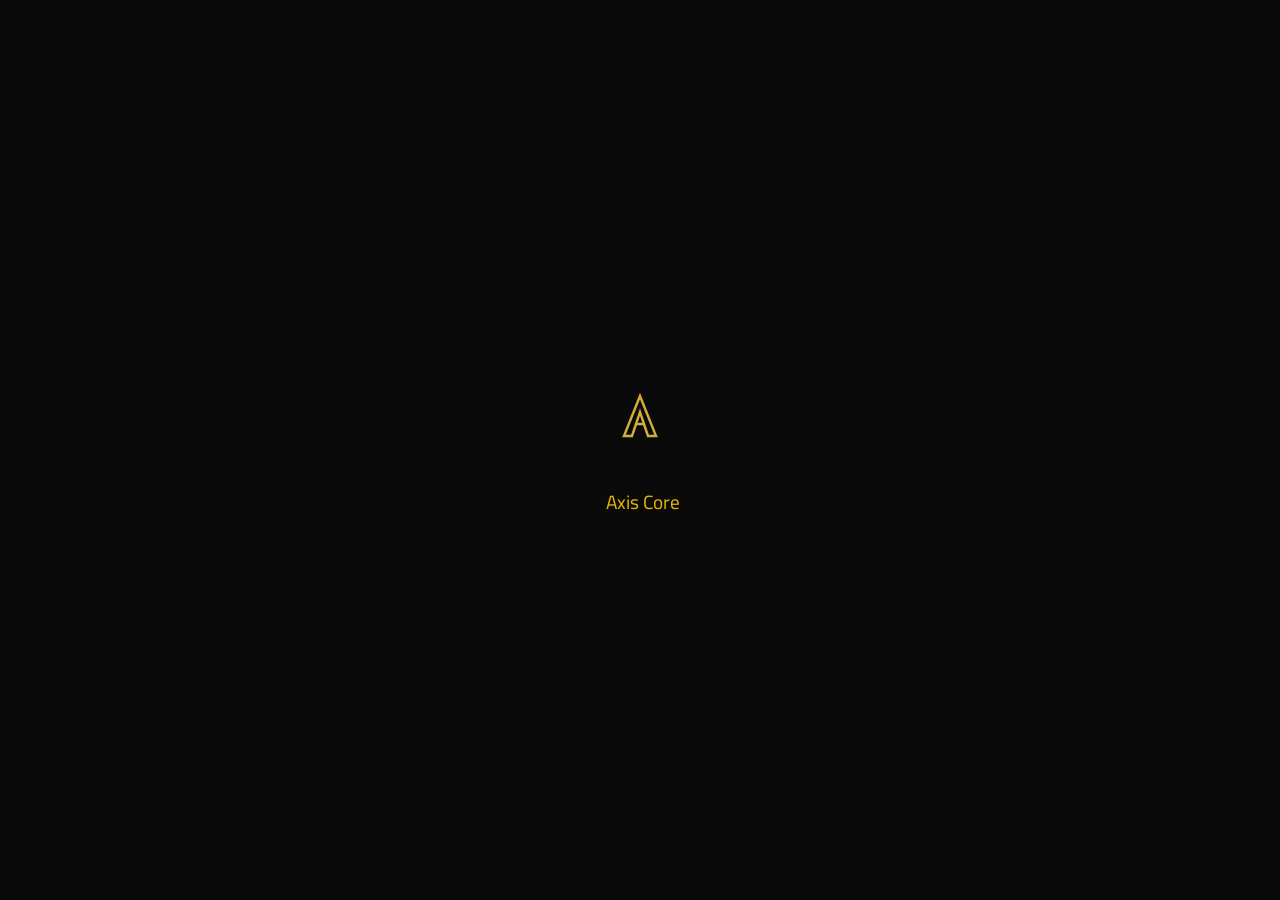
<file: projects.html>
<!DOCTYPE html>
<html lang="ar" dir="rtl">
<head>
    <meta charset="UTF-8">
    <meta name="viewport" content="width=device-width, initial-scale=1.0">
    <title>Axis Core | مشاريعنا</title>
    <meta name="description" content="تعرف على مشاريع Axis Core، شركة هندسة برمجية في مصر. نقدم حلولاً تقنية متكاملة لعملائنا.">
    <meta name="keywords" content="مشاريع Axis Core, أعمال الشركة, Axis Core projects, شركة برمجيات مصر">
    <meta name="author" content="صلاح أشرف">
    <link href="https://fonts.googleapis.com/css2?family=Amiri:wght@700&family=Cairo:wght@400;700;900&display=swap" rel="stylesheet">
    <link rel="stylesheet" href="https://cdnjs.cloudflare.com/ajax/libs/font-awesome/6.0.0/css/all.min.css">
    <link rel="icon" type="image/png" href="favicon.png">
    <style>
        /* الوضع الليلي (الافتراضي) */
        :root {
            --gold: #e6b800;
            --gold-glow: #ffd966;
            --bg-body: #0a0a0a;
            --bg-card: #111111;
            --text-silver: #e0e0e0;
            --border-glow: rgba(230,184,0,0.3);
            --header-bg: rgba(5,5,5,0.95);
            --footer-bg: #050505;
            --card-bg: linear-gradient(145deg,#0f0f0f,#080808);
            --text-white: #fff;
            --bg-overlay: rgba(0,0,0,0.4);
            --shadow-color: rgba(0,0,0,0.3);
        }
        *{margin:0;padding:0;box-sizing:border-box;scroll-behavior:smooth;}
        body{font-family:'Cairo',sans-serif;background:var(--bg-body);color:var(--text-white);transition:all .3s ease;}
        .container{max-width:1200px;margin:0 auto;padding:0 20px;}
        .gold-text{color:var(--gold);}
        header{background:var(--header-bg);backdrop-filter:blur(10px);padding:15px 0;position:sticky;top:0;z-index:1000;border-bottom:1px solid var(--border-glow);}
        nav{display:flex;justify-content:space-between;align-items:center;flex-wrap:wrap;}
        .logo{display:flex;align-items:center;gap:10px;font-size:1.5rem;font-weight:900;color:var(--text-white);}
        .logo-img{height:40px;}
        .nav-links{display:flex;gap:25px;list-style:none;}
        .nav-links a{color:var(--text-white);text-decoration:none;transition:.3s;font-weight:500;}
        .nav-links a:hover,.nav-links a.active-page{color:var(--gold);}
        .nav-buttons{display:flex;gap:10px;align-items:center;}
        .lang-toggle{background:transparent;border:1px solid var(--gold);border-radius:30px;padding:6px 15px;cursor:pointer;color:var(--gold);font-weight:bold;transition:.3s;}
        .lang-toggle:hover{background:var(--gold);color:#000;}
        .hamburger{display:none;font-size:1.5rem;cursor:pointer;color:var(--gold);background:none;border:none;}
        @media (max-width:768px){
            .hamburger{display:block;}
            .nav-links{display:none;flex-direction:column;width:100%;background:var(--bg-card);padding:20px;margin-top:15px;border-radius:12px;border:1px solid var(--border-glow);}
            .nav-links.show{display:flex;}
            .nav-buttons{margin-right:auto;}
        }
        
        /* قسم المشاريع */
        .projects-hero{text-align:center;padding:80px 0 40px;}
        .projects-title{font-size:3rem;color:var(--gold);margin-bottom:20px;}
        .projects-subtitle{font-size:1.2rem;color:var(--text-silver);max-width:700px;margin:0 auto;}
        .section-padding{padding:60px 0;}
        .section-title{text-align:center;font-size:2rem;margin-bottom:40px;color:var(--gold);position:relative;}
        .section-title::after{content:'';position:absolute;bottom:-15px;left:50%;transform:translateX(-50%);width:80px;height:3px;background:linear-gradient(90deg,transparent,var(--gold),transparent);}
        
        /* كروت المشاريع */
        .projects-grid{display:grid;grid-template-columns:repeat(auto-fit,minmax(350px,1fr));gap:40px;margin-top:40px;}
        .project-card{background:var(--card-bg);border-radius:24px;overflow:hidden;border:1px solid var(--border-glow);transition:all 0.4s cubic-bezier(0.2,0.9,0.4,1.1);}
        .project-card:hover{transform:translateY(-10px);border-color:var(--gold);box-shadow:0 20px 30px rgba(230,184,0,0.15);}
        .project-image{height:220px;background:linear-gradient(135deg,#1a2a3a,#0f1a24);display:flex;align-items:center;justify-content:center;font-size:4rem;color:var(--gold);}
        .project-content{padding:25px;}
        .project-title{font-size:1.5rem;color:var(--gold);margin-bottom:10px;}
        .project-type{display:inline-block;background:rgba(230,184,0,0.15);padding:5px 12px;border-radius:30px;font-size:0.75rem;color:var(--gold);margin-bottom:15px;}
        .project-tech{display:flex;flex-wrap:wrap;gap:8px;margin:15px 0;}
        .tech-tag{background:rgba(255,255,255,0.1);padding:4px 12px;border-radius:20px;font-size:0.7rem;color:var(--text-silver);}
        .project-description{color:var(--text-silver);line-height:1.7;margin-bottom:20px;}
        .project-link{display:inline-flex;align-items:center;gap:8px;color:var(--gold);text-decoration:none;font-weight:bold;transition:0.3s;}
        .project-link:hover{gap:12px;}
        .executed-by{display:inline-block;width:100%;text-align:center;margin-top:15px;padding-top:15px;border-top:1px solid var(--border-glow);color:var(--text-silver);font-size:0.8rem;}
        .executed-by span{color:var(--gold);font-weight:bold;}
        
        footer{background:var(--footer-bg);padding:30px;text-align:center;border-top:1px solid var(--border-glow);margin-top:60px;}
        footer p{color:var(--text-silver);}
        .floating-btn{position:fixed;bottom:20px;right:20px;background:#25d366;color:#fff;padding:12px 20px;border-radius:50px;text-decoration:none;display:flex;align-items:center;gap:10px;z-index:999;font-weight:bold;}
        #preloader{position:fixed;top:0;left:0;width:100%;height:100%;background:var(--bg-body);z-index:9999;display:flex;justify-content:center;align-items:center;}
        .loader-logo svg{width:80px;height:80px;}
        .loader-text{margin-top:15px;color:var(--gold);font-size:1.2rem;}
        .site-content{display:none;}
    </style>
</head>
<body>

<div id="preloader"><div class="loader-logo"><svg viewBox="0 0 100 100" fill="none"><path d="M30 70 L50 20 L70 70 L60 70 L50 40 L40 70 L30 70Z" stroke="#d4af37" stroke-width="3" fill="none"/><path d="M45 55 L55 55" stroke="#d4af37" stroke-width="3" stroke-linecap="round"/></svg><p class="loader-text gold-text">Axis Core</p></div></div>

<div class="site-content">
    <header>
        <nav class="container">
            <div class="logo"><img src="logo.png" alt="Axis Core Logo" class="logo-img"><span class="gold-text">Axis</span> Core</div>
            <div class="nav-buttons">
                <button class="lang-toggle" onclick="showLangPopup()">AR/EN</button>
                <button class="hamburger" id="hamburgerBtn"><i class="fas fa-bars"></i></button>
            </div>
            <ul class="nav-links" id="navLinks">
                <li><a href="index.html">الرئيسية</a></li>
                <li><a href="about.html">من نحن</a></li>
                <li><a href="projects.html" class="active-page">مشاريعنا</a></li>
                <li><a href="blog.html">مدونة</a></li>
                <li><a href="academy.html">Academy</a></li>
            </ul>
        </nav>
    </header>

    <section class="projects-hero">
        <div class="container">
            <h1 class="projects-title">مشاريع <span class="gold-text">Axis Core</span></h1>
            <p class="projects-subtitle">نفخر بعرض مجموعة من المشاريع التي قمنا بتنفيذها لعملائنا</p>
        </div>
    </section>

    <section class="section-padding">
        <div class="container">
            <h2 class="section-title">أعمالنا</h2>
            <div class="projects-grid">
                
                <!-- المشروع الأول: رابط طلاب MCI -->
                <div class="project-card">
                    <div class="project-image">
                        <i class="fas fa-users"></i>
                    </div>
                    <div class="project-content">
                        <h3 class="project-title">رابط طلاب MCI</h3>
                        <span class="project-type">منصة طلابية</span>
                        <div class="project-tech">
                            <span class="tech-tag">HTML5</span>
                            <span class="tech-tag">CSS3</span>
                            <span class="tech-tag">JavaScript</span>
                        </div>
                        <p class="project-description">منصة طلابية تهدف لتجميع وتنظيم الأنشطة الطلابية، تسهيل التواصل بين الطلاب، وعرض الفعاليات والأخبار الأكاديمية.</p>
                        <a href="https://clever-gecko-bf87a7.netlify.app/" target="_blank" class="project-link">زيارة المشروع <i class="fas fa-arrow-left"></i></a>
                        <div class="executed-by">تم التنفيذ بواسطة <span>Axis Core</span></div>
                    </div>
                </div>

                <!-- المشروع الثاني: A Small Market -->
                <div class="project-card">
                    <div class="project-image">
                        <i class="fas fa-store"></i>
                    </div>
                    <div class="project-content">
                        <h3 class="project-title">A Small Market</h3>
                        <span class="project-type">متجر إلكتروني (نسائي)</span>
                        <div class="project-tech">
                            <span class="tech-tag">HTML5</span>
                            <span class="tech-tag">CSS3</span>
                            <span class="tech-tag">JavaScript</span>
                        </div>
                        <p class="project-description">متجر إلكتروني مخصص للبنات فقط، يوفر تجربة تسوق سهلة وآمنة، مستوحى من متاجر كبرى مثل أمازون، مع واجهة بسيطة ومميزات بحث وتصنيف.</p>
                        <a href="https://kaleidoscopic-empanada-76f0c9.netlify.app/" target="_blank" class="project-link">زيارة المشروع <i class="fas fa-arrow-left"></i></a>
                        <div class="executed-by">تم التنفيذ بواسطة <span>Axis Core</span></div>
                    </div>
                </div>

            </div>
        </div>
    </section>

    <footer>
        <div class="container">
            <img src="logo.png" alt="Axis Core Logo" style="height:40px;margin-bottom:10px;">
            <p>&copy; 2026 جميع الحقوق محفوظة لشركة Axis Core</p>
        </div>
    </footer>
</div>

<div id="langPopupOverlay" class="popup-overlay"><div class="popup-content"><i class="fas fa-language"></i><h3>🚧 قيد التطوير</h3><p>سيتم إضافة الترجمة إلى الإنجليزية قريبًا. شكرًا لصبرك!</p><button class="popup-close" onclick="closeLangPopup()">حسنًا</button></div></div>

<button id="scrollToTopBtn" class="scroll-to-top"><i class="fas fa-arrow-up"></i></button>
<a href="https://wa.me/201554561706" class="floating-btn" target="_blank"><i class="fab fa-whatsapp"></i><span>طلب استشارة تقنية</span></a>

<style>
    .popup-overlay{position:fixed;top:0;left:0;width:100%;height:100%;background:rgba(0,0,0,.85);backdrop-filter:blur(5px);z-index:10000;display:none;justify-content:center;align-items:center;}
    .popup-content{background:var(--bg-card);border:1px solid var(--gold);border-radius:16px;padding:35px 40px;text-align:center;max-width:400px;width:90%;}
    .popup-content i{font-size:3rem;color:var(--gold);margin-bottom:20px;}
    .popup-content h3{color:var(--gold);margin-bottom:15px;font-size:1.5rem;}
    .popup-content p{color:var(--text-silver);margin-bottom:25px;}
    .popup-close{background:var(--gold);color:#000;border:none;padding:10px 25px;border-radius:30px;font-weight:bold;cursor:pointer;}
    .scroll-to-top{position:fixed;bottom:80px;left:20px;background-color:var(--gold);color:#000;border:none;border-radius:50%;width:45px;height:45px;cursor:pointer;z-index:999;display:none;}
</style>

<script>
    const preloader=document.getElementById('preloader');
    const siteContent=document.querySelector('.site-content');
    const hasSeenPreloader=sessionStorage.getItem('preloaderShown');
    if(preloader&&siteContent){
        if(!hasSeenPreloader){
            sessionStorage.setItem('preloaderShown','true');
            setTimeout(()=>{preloader.style.opacity='0';setTimeout(()=>{preloader.style.display='none';siteContent.style.display='block';},500);},1500);
        }else{preloader.style.display='none';siteContent.style.display='block';}
    }

    const hamburger=document.getElementById('hamburgerBtn');
    const navLinks=document.getElementById('navLinks');
    if(hamburger){hamburger.addEventListener('click',()=>navLinks.classList.toggle('show'));}

    function showLangPopup(){document.getElementById('langPopupOverlay').style.display='flex';}
    function closeLangPopup(){document.getElementById('langPopupOverlay').style.display='none';}
    document.getElementById('langPopupOverlay').addEventListener('click',function(e){if(e.target===this)closeLangPopup();});

    const scrollBtn=document.getElementById('scrollToTopBtn');
    window.addEventListener('scroll',()=>{scrollBtn.style.display=window.scrollY>300?'block':'none';});
    scrollBtn.addEventListener('click',()=>{window.scrollTo({top:0,behavior:'smooth'});});
</script>
</body>
</html>
</file>
